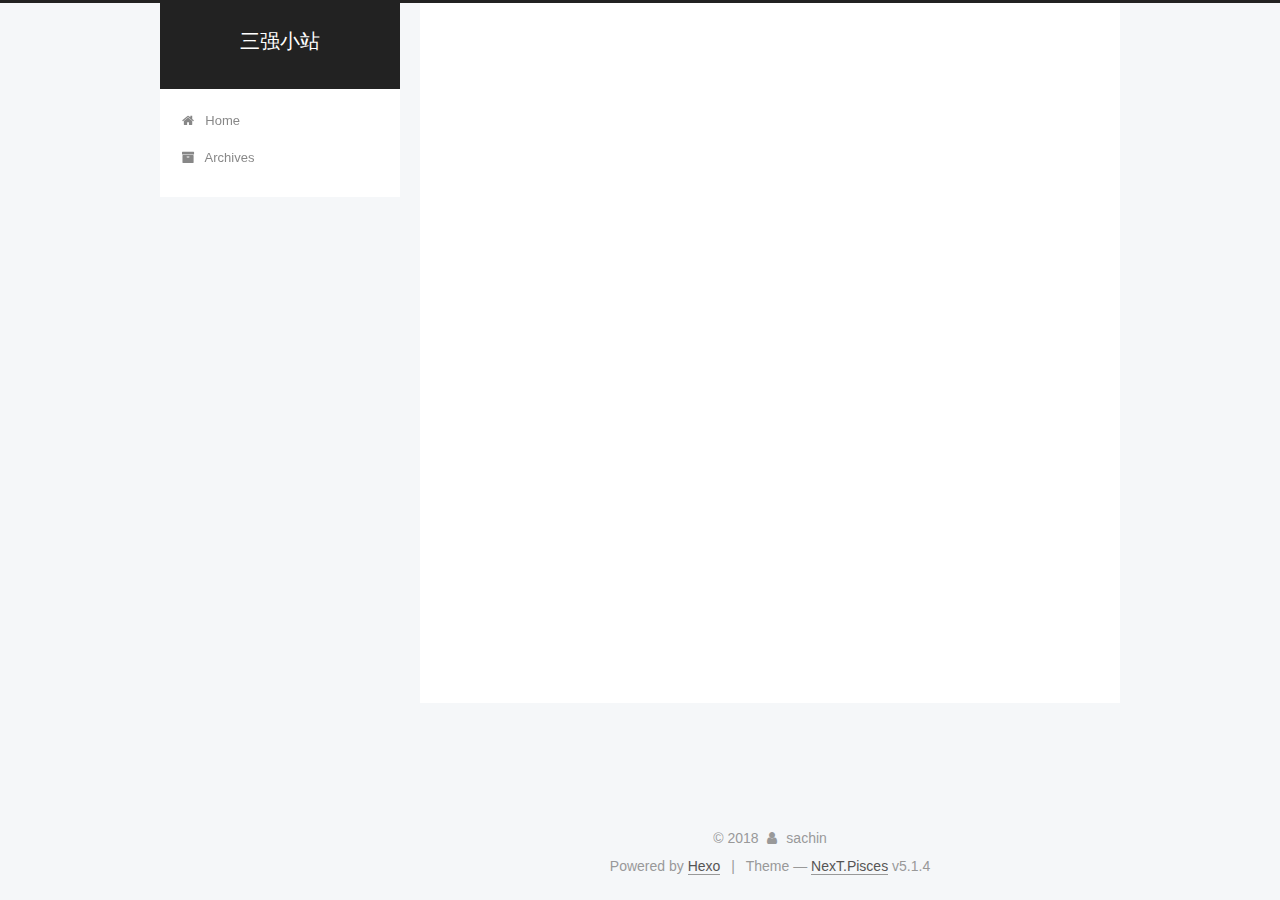
<file: index.html>
<!DOCTYPE html>



  


<html class="theme-next pisces use-motion" lang="">
<head>
  <meta charset="UTF-8"/>
<meta http-equiv="X-UA-Compatible" content="IE=edge" />
<meta name="viewport" content="width=device-width, initial-scale=1, maximum-scale=1"/>
<meta name="theme-color" content="#222">









<meta http-equiv="Cache-Control" content="no-transform" />
<meta http-equiv="Cache-Control" content="no-siteapp" />
















  
  
  <link href="/lib/fancybox/source/jquery.fancybox.css?v=2.1.5" rel="stylesheet" type="text/css" />







<link href="/lib/font-awesome/css/font-awesome.min.css?v=4.6.2" rel="stylesheet" type="text/css" />

<link href="/css/main.css?v=5.1.4" rel="stylesheet" type="text/css" />


  <link rel="apple-touch-icon" sizes="180x180" href="/images/apple-touch-icon-next.png?v=5.1.4">


  <link rel="icon" type="image/png" sizes="32x32" href="/images/favicon-32x32-next.png?v=5.1.4">


  <link rel="icon" type="image/png" sizes="16x16" href="/images/favicon-16x16-next.png?v=5.1.4">


  <link rel="mask-icon" href="/images/logo.svg?v=5.1.4" color="#222">





  <meta name="keywords" content="Hexo, NexT" />










<meta property="og:type" content="website">
<meta property="og:title" content="三强小站">
<meta property="og:url" content="http://yoursite.com/index.html">
<meta property="og:site_name" content="三强小站">
<meta property="og:locale" content="default">
<meta name="twitter:card" content="summary">
<meta name="twitter:title" content="三强小站">



<script type="text/javascript" id="hexo.configurations">
  var NexT = window.NexT || {};
  var CONFIG = {
    root: '/',
    scheme: 'Pisces',
    version: '5.1.4',
    sidebar: {"position":"left","display":"post","offset":12,"b2t":false,"scrollpercent":false,"onmobile":false},
    fancybox: true,
    tabs: true,
    motion: {"enable":true,"async":false,"transition":{"post_block":"fadeIn","post_header":"slideDownIn","post_body":"slideDownIn","coll_header":"slideLeftIn","sidebar":"slideUpIn"}},
    duoshuo: {
      userId: '0',
      author: 'Author'
    },
    algolia: {
      applicationID: '',
      apiKey: '',
      indexName: '',
      hits: {"per_page":10},
      labels: {"input_placeholder":"Search for Posts","hits_empty":"We didn't find any results for the search: ${query}","hits_stats":"${hits} results found in ${time} ms"}
    }
  };
</script>



  <link rel="canonical" href="http://yoursite.com/"/>





  <title>三强小站</title>
  








</head>

<body itemscope itemtype="http://schema.org/WebPage" lang="default">

  
  
    
  

  <div class="container sidebar-position-left 
  page-home">
    <div class="headband"></div>

    <header id="header" class="header" itemscope itemtype="http://schema.org/WPHeader">
      <div class="header-inner"><div class="site-brand-wrapper">
  <div class="site-meta ">
    

    <div class="custom-logo-site-title">
      <a href="/"  class="brand" rel="start">
        <span class="logo-line-before"><i></i></span>
        <span class="site-title">三强小站</span>
        <span class="logo-line-after"><i></i></span>
      </a>
    </div>
      
        <p class="site-subtitle"></p>
      
  </div>

  <div class="site-nav-toggle">
    <button>
      <span class="btn-bar"></span>
      <span class="btn-bar"></span>
      <span class="btn-bar"></span>
    </button>
  </div>
</div>

<nav class="site-nav">
  

  
    <ul id="menu" class="menu">
      
        
        <li class="menu-item menu-item-home">
          <a href="/" rel="section">
            
              <i class="menu-item-icon fa fa-fw fa-home"></i> <br />
            
            Home
          </a>
        </li>
      
        
        <li class="menu-item menu-item-archives">
          <a href="/archives/" rel="section">
            
              <i class="menu-item-icon fa fa-fw fa-archive"></i> <br />
            
            Archives
          </a>
        </li>
      

      
    </ul>
  

  
</nav>



 </div>
    </header>

    <main id="main" class="main">
      <div class="main-inner">
        <div class="content-wrap">
          <div id="content" class="content">
            
  <section id="posts" class="posts-expand">
    
      

  

  
  
  

  <article class="post post-type-normal" itemscope itemtype="http://schema.org/Article">
  
  
  
  <div class="post-block">
    <link itemprop="mainEntityOfPage" href="http://yoursite.com/2018/07/29/杂谈/">

    <span hidden itemprop="author" itemscope itemtype="http://schema.org/Person">
      <meta itemprop="name" content="sachin">
      <meta itemprop="description" content="">
      <meta itemprop="image" content="/images/avatar.gif">
    </span>

    <span hidden itemprop="publisher" itemscope itemtype="http://schema.org/Organization">
      <meta itemprop="name" content="三强小站">
    </span>

    
      <header class="post-header">

        
        
          <h1 class="post-title" itemprop="name headline">
                
                <a class="post-title-link" href="/2018/07/29/杂谈/" itemprop="url">杂谈</a></h1>
        

        <div class="post-meta">
          <span class="post-time">
            
              <span class="post-meta-item-icon">
                <i class="fa fa-calendar-o"></i>
              </span>
              
                <span class="post-meta-item-text">Posted on</span>
              
              <time title="Post created" itemprop="dateCreated datePublished" datetime="2018-07-29T20:23:59+08:00">
                2018-07-29
              </time>
            

            

            
          </span>

          

          
            
          

          
          

          

          

          

        </div>
      </header>
    

    
    
    
    <div class="post-body" itemprop="articleBody">

      
      

      
        
          
            <p>你好</p>

          
        
      
    </div>
    
    
    

    

    

    

    <footer class="post-footer">
      

      

      

      
      
        <div class="post-eof"></div>
      
    </footer>
  </div>
  
  
  
  </article>


    
  </section>

  


          </div>
          


          

        </div>
        
          
  
  <div class="sidebar-toggle">
    <div class="sidebar-toggle-line-wrap">
      <span class="sidebar-toggle-line sidebar-toggle-line-first"></span>
      <span class="sidebar-toggle-line sidebar-toggle-line-middle"></span>
      <span class="sidebar-toggle-line sidebar-toggle-line-last"></span>
    </div>
  </div>

  <aside id="sidebar" class="sidebar">
    
    <div class="sidebar-inner">

      

      

      <section class="site-overview-wrap sidebar-panel sidebar-panel-active">
        <div class="site-overview">
          <div class="site-author motion-element" itemprop="author" itemscope itemtype="http://schema.org/Person">
            
              <p class="site-author-name" itemprop="name">sachin</p>
              <p class="site-description motion-element" itemprop="description"></p>
          </div>

          <nav class="site-state motion-element">

            
              <div class="site-state-item site-state-posts">
              
                <a href="/archives/">
              
                  <span class="site-state-item-count">1</span>
                  <span class="site-state-item-name">posts</span>
                </a>
              </div>
            

            

            

          </nav>

          

          

          
          

          
          

          

        </div>
      </section>

      

      

    </div>
  </aside>


        
      </div>
    </main>

    <footer id="footer" class="footer">
      <div class="footer-inner">
        <div class="copyright">&copy; <span itemprop="copyrightYear">2018</span>
  <span class="with-love">
    <i class="fa fa-user"></i>
  </span>
  <span class="author" itemprop="copyrightHolder">sachin</span>

  
</div>


  <div class="powered-by">Powered by <a class="theme-link" target="_blank" href="https://hexo.io">Hexo</a></div>



  <span class="post-meta-divider">|</span>



  <div class="theme-info">Theme &mdash; <a class="theme-link" target="_blank" href="https://github.com/iissnan/hexo-theme-next">NexT.Pisces</a> v5.1.4</div>




        







        
      </div>
    </footer>

    
      <div class="back-to-top">
        <i class="fa fa-arrow-up"></i>
        
      </div>
    

    

  </div>

  

<script type="text/javascript">
  if (Object.prototype.toString.call(window.Promise) !== '[object Function]') {
    window.Promise = null;
  }
</script>









  












  
  
    <script type="text/javascript" src="/lib/jquery/index.js?v=2.1.3"></script>
  

  
  
    <script type="text/javascript" src="/lib/fastclick/lib/fastclick.min.js?v=1.0.6"></script>
  

  
  
    <script type="text/javascript" src="/lib/jquery_lazyload/jquery.lazyload.js?v=1.9.7"></script>
  

  
  
    <script type="text/javascript" src="/lib/velocity/velocity.min.js?v=1.2.1"></script>
  

  
  
    <script type="text/javascript" src="/lib/velocity/velocity.ui.min.js?v=1.2.1"></script>
  

  
  
    <script type="text/javascript" src="/lib/fancybox/source/jquery.fancybox.pack.js?v=2.1.5"></script>
  


  


  <script type="text/javascript" src="/js/src/utils.js?v=5.1.4"></script>

  <script type="text/javascript" src="/js/src/motion.js?v=5.1.4"></script>



  
  


  <script type="text/javascript" src="/js/src/affix.js?v=5.1.4"></script>

  <script type="text/javascript" src="/js/src/schemes/pisces.js?v=5.1.4"></script>



  

  


  <script type="text/javascript" src="/js/src/bootstrap.js?v=5.1.4"></script>



  


  




	





  





  












  





  

  

  

  
  

  

  

  

</body>
</html>
</file>
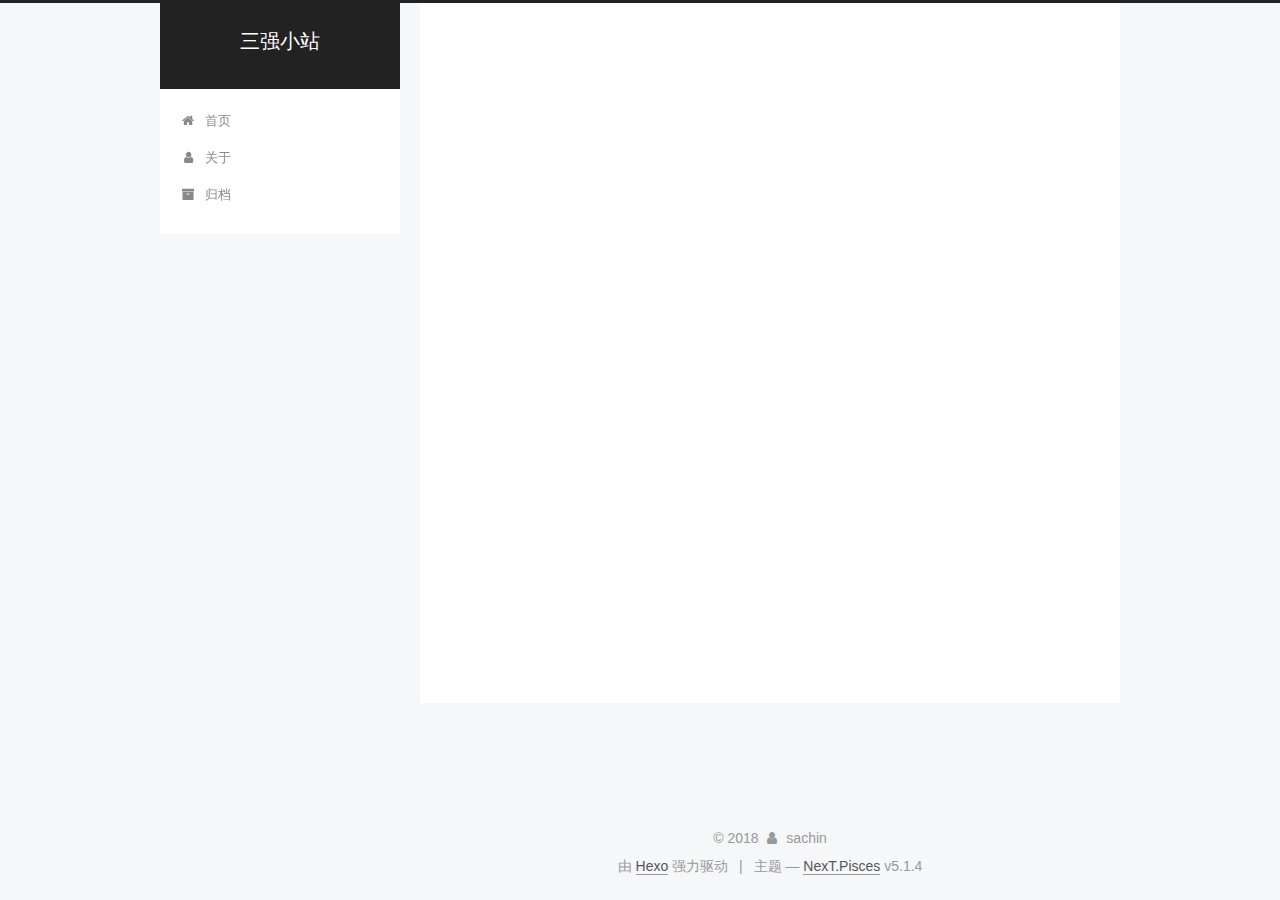
<file: about/index.html>
<!DOCTYPE html>



  


<html class="theme-next pisces use-motion" lang="zh-Hans">
<head>
  <meta charset="UTF-8"/>
<meta http-equiv="X-UA-Compatible" content="IE=edge" />
<meta name="viewport" content="width=device-width, initial-scale=1, maximum-scale=1"/>
<meta name="theme-color" content="#222">









<meta http-equiv="Cache-Control" content="no-transform" />
<meta http-equiv="Cache-Control" content="no-siteapp" />
















  
  
  <link href="/lib/fancybox/source/jquery.fancybox.css?v=2.1.5" rel="stylesheet" type="text/css" />







<link href="/lib/font-awesome/css/font-awesome.min.css?v=4.6.2" rel="stylesheet" type="text/css" />

<link href="/css/main.css?v=5.1.4" rel="stylesheet" type="text/css" />


  <link rel="apple-touch-icon" sizes="180x180" href="/images/apple-touch-icon-next.png?v=5.1.4">


  <link rel="icon" type="image/png" sizes="32x32" href="/images/favicon-32x32-next.png?v=5.1.4">


  <link rel="icon" type="image/png" sizes="16x16" href="/images/favicon-16x16-next.png?v=5.1.4">


  <link rel="mask-icon" href="/images/logo.svg?v=5.1.4" color="#222">





  <meta name="keywords" content=",,,," />










<meta name="description" content="一个浪迹杭州的互联网小兵，没有漂亮的学历，没有让人羡慕的能力，所以只能默默的在互联网的浪潮里慢慢前行。从12年毕业到现在，前三年主要从事UI设计工作，服务于杭州数游软件科技有限公司。由于不是学设计专业出身，本身又没有手绘的功底，所以一直在纠结要不要转行，终于在15年年初决定转行前端。15年年中的一个机会，让我加入了51信用卡，当时主要从事信用卡社区的前端工作,当时对于前端还是很懵懂，技术也是很渣，">
<meta name="keywords" content="自我介绍">
<meta property="og:type" content="website">
<meta property="og:title" content="关于我">
<meta property="og:url" content="http://yoursite.com/about/index.html">
<meta property="og:site_name" content="三强小站">
<meta property="og:description" content="一个浪迹杭州的互联网小兵，没有漂亮的学历，没有让人羡慕的能力，所以只能默默的在互联网的浪潮里慢慢前行。从12年毕业到现在，前三年主要从事UI设计工作，服务于杭州数游软件科技有限公司。由于不是学设计专业出身，本身又没有手绘的功底，所以一直在纠结要不要转行，终于在15年年初决定转行前端。15年年中的一个机会，让我加入了51信用卡，当时主要从事信用卡社区的前端工作,当时对于前端还是很懵懂，技术也是很渣，">
<meta property="og:locale" content="zh-Hans">
<meta property="og:updated_time" content="2018-07-29T15:22:56.125Z">
<meta name="twitter:card" content="summary">
<meta name="twitter:title" content="关于我">
<meta name="twitter:description" content="一个浪迹杭州的互联网小兵，没有漂亮的学历，没有让人羡慕的能力，所以只能默默的在互联网的浪潮里慢慢前行。从12年毕业到现在，前三年主要从事UI设计工作，服务于杭州数游软件科技有限公司。由于不是学设计专业出身，本身又没有手绘的功底，所以一直在纠结要不要转行，终于在15年年初决定转行前端。15年年中的一个机会，让我加入了51信用卡，当时主要从事信用卡社区的前端工作,当时对于前端还是很懵懂，技术也是很渣，">



<script type="text/javascript" id="hexo.configurations">
  var NexT = window.NexT || {};
  var CONFIG = {
    root: '/',
    scheme: 'Pisces',
    version: '5.1.4',
    sidebar: {"position":"left","display":"post","offset":12,"b2t":false,"scrollpercent":false,"onmobile":false},
    fancybox: true,
    tabs: true,
    motion: {"enable":true,"async":false,"transition":{"post_block":"fadeIn","post_header":"slideDownIn","post_body":"slideDownIn","coll_header":"slideLeftIn","sidebar":"slideUpIn"}},
    duoshuo: {
      userId: '0',
      author: '博主'
    },
    algolia: {
      applicationID: '',
      apiKey: '',
      indexName: '',
      hits: {"per_page":10},
      labels: {"input_placeholder":"Search for Posts","hits_empty":"We didn't find any results for the search: ${query}","hits_stats":"${hits} results found in ${time} ms"}
    }
  };
</script>



  <link rel="canonical" href="http://yoursite.com/about/"/>





  <title>关于我 | 三强小站</title>
  








</head>

<body itemscope itemtype="http://schema.org/WebPage" lang="zh-Hans">

  
  
    
  

  <div class="container sidebar-position-left page-post-detail">
    <div class="headband"></div>

    <header id="header" class="header" itemscope itemtype="http://schema.org/WPHeader">
      <div class="header-inner"><div class="site-brand-wrapper">
  <div class="site-meta ">
    

    <div class="custom-logo-site-title">
      <a href="/"  class="brand" rel="start">
        <span class="logo-line-before"><i></i></span>
        <span class="site-title">三强小站</span>
        <span class="logo-line-after"><i></i></span>
      </a>
    </div>
      
        <p class="site-subtitle"></p>
      
  </div>

  <div class="site-nav-toggle">
    <button>
      <span class="btn-bar"></span>
      <span class="btn-bar"></span>
      <span class="btn-bar"></span>
    </button>
  </div>
</div>

<nav class="site-nav">
  

  
    <ul id="menu" class="menu">
      
        
        <li class="menu-item menu-item-首页">
          <a href="/" rel="section">
            
              <i class="menu-item-icon fa fa-fw fa-home"></i> <br />
            
            首页
          </a>
        </li>
      
        
        <li class="menu-item menu-item-关于">
          <a href="/about/" rel="section">
            
              <i class="menu-item-icon fa fa-fw fa-user"></i> <br />
            
            关于
          </a>
        </li>
      
        
        <li class="menu-item menu-item-归档">
          <a href="/archives/" rel="section">
            
              <i class="menu-item-icon fa fa-fw fa-archive"></i> <br />
            
            归档
          </a>
        </li>
      

      
    </ul>
  

  
</nav>



 </div>
    </header>

    <main id="main" class="main">
      <div class="main-inner">
        <div class="content-wrap">
          <div id="content" class="content">
            

  <div id="posts" class="posts-expand">
    
    
    
    <div class="post-block page">
      <header class="post-header">

	<h1 class="post-title" itemprop="name headline">关于我</h1>



</header>

      
      
      
      <div class="post-body">
        
        
          <p>一个浪迹杭州的互联网小兵，没有漂亮的学历，没有让人羡慕的能力，所以只能默默的在互联网的浪潮里慢慢前行。<br>从12年毕业到现在，前三年主要从事UI设计工作，服务于杭州数游软件科技有限公司。由于不是学设计专业出身，本身又没有手绘的功底，所以一直在纠结要不要转行，终于在15年年初决定转行前端。<br>15年年中的一个机会，让我加入了51信用卡，当时主要从事<a href="https://credit.u51.com" target="_blank" rel="noopener">信用卡社区</a>的前端工作,当时对于前端还是很懵懂，技术也是很渣，由于社区是一个独立的部门，前端包括我在内只有两个人，内部也没什么交流，对于刚刚兴起的mvvm开发模式完全是懵逼状态，不会node，不会npm，什么都很白痴，自己在工作之余慢慢的摸索前端的工程化，从css到CSS Compressor再到sass，从grunt到gulp再到webpack,一切都是摸着石头过河。<br>终于社区解散，我们回归到大前端部门，前端的新世界也就此对我打开。还记得第一次用vue做项目时那种激动的就像个孩子似的快感，心里不断的告诉自己，这才是前端该有的开发状态。<br>邮箱：<a href="mailto:fusanqiang@163.com" target="_blank" rel="noopener">fusanqiang@163.com</a></p>

        
      </div>
      
      
      
    </div>
    
    
    
  </div>


          </div>
          


          

  



        </div>
        
          
  
  <div class="sidebar-toggle">
    <div class="sidebar-toggle-line-wrap">
      <span class="sidebar-toggle-line sidebar-toggle-line-first"></span>
      <span class="sidebar-toggle-line sidebar-toggle-line-middle"></span>
      <span class="sidebar-toggle-line sidebar-toggle-line-last"></span>
    </div>
  </div>

  <aside id="sidebar" class="sidebar">
    
    <div class="sidebar-inner">

      

      

      <section class="site-overview-wrap sidebar-panel sidebar-panel-active">
        <div class="site-overview">
          <div class="site-author motion-element" itemprop="author" itemscope itemtype="http://schema.org/Person">
            
              <img class="site-author-image" itemprop="image"
                src="/images/author.jpg"
                alt="sachin" />
            
              <p class="site-author-name" itemprop="name">sachin</p>
              <p class="site-description motion-element" itemprop="description">一个关于前端开发者的日常。</p>
          </div>

          <nav class="site-state motion-element">

            
              <div class="site-state-item site-state-posts">
              
                <a href="/archives">
              
                  <span class="site-state-item-count">1</span>
                  <span class="site-state-item-name">日志</span>
                </a>
              </div>
            

            

            

          </nav>

          

          

          
          

          
          

          

        </div>
      </section>

      

      

    </div>
  </aside>


        
      </div>
    </main>

    <footer id="footer" class="footer">
      <div class="footer-inner">
        <div class="copyright">&copy; <span itemprop="copyrightYear">2018</span>
  <span class="with-love">
    <i class="fa fa-user"></i>
  </span>
  <span class="author" itemprop="copyrightHolder">sachin</span>

  
</div>


  <div class="powered-by">由 <a class="theme-link" target="_blank" href="https://hexo.io">Hexo</a> 强力驱动</div>



  <span class="post-meta-divider">|</span>



  <div class="theme-info">主题 &mdash; <a class="theme-link" target="_blank" href="https://github.com/iissnan/hexo-theme-next">NexT.Pisces</a> v5.1.4</div>




        







        
      </div>
    </footer>

    
      <div class="back-to-top">
        <i class="fa fa-arrow-up"></i>
        
      </div>
    

    

  </div>

  

<script type="text/javascript">
  if (Object.prototype.toString.call(window.Promise) !== '[object Function]') {
    window.Promise = null;
  }
</script>









  












  
  
    <script type="text/javascript" src="/lib/jquery/index.js?v=2.1.3"></script>
  

  
  
    <script type="text/javascript" src="/lib/fastclick/lib/fastclick.min.js?v=1.0.6"></script>
  

  
  
    <script type="text/javascript" src="/lib/jquery_lazyload/jquery.lazyload.js?v=1.9.7"></script>
  

  
  
    <script type="text/javascript" src="/lib/velocity/velocity.min.js?v=1.2.1"></script>
  

  
  
    <script type="text/javascript" src="/lib/velocity/velocity.ui.min.js?v=1.2.1"></script>
  

  
  
    <script type="text/javascript" src="/lib/fancybox/source/jquery.fancybox.pack.js?v=2.1.5"></script>
  


  


  <script type="text/javascript" src="/js/src/utils.js?v=5.1.4"></script>

  <script type="text/javascript" src="/js/src/motion.js?v=5.1.4"></script>



  
  


  <script type="text/javascript" src="/js/src/affix.js?v=5.1.4"></script>

  <script type="text/javascript" src="/js/src/schemes/pisces.js?v=5.1.4"></script>



  
  <script type="text/javascript" src="/js/src/scrollspy.js?v=5.1.4"></script>
<script type="text/javascript" src="/js/src/post-details.js?v=5.1.4"></script>



  


  <script type="text/javascript" src="/js/src/bootstrap.js?v=5.1.4"></script>



  


  




	





  





  












  





  

  

  

  
  

  

  

  

</body>
</html>
</file>
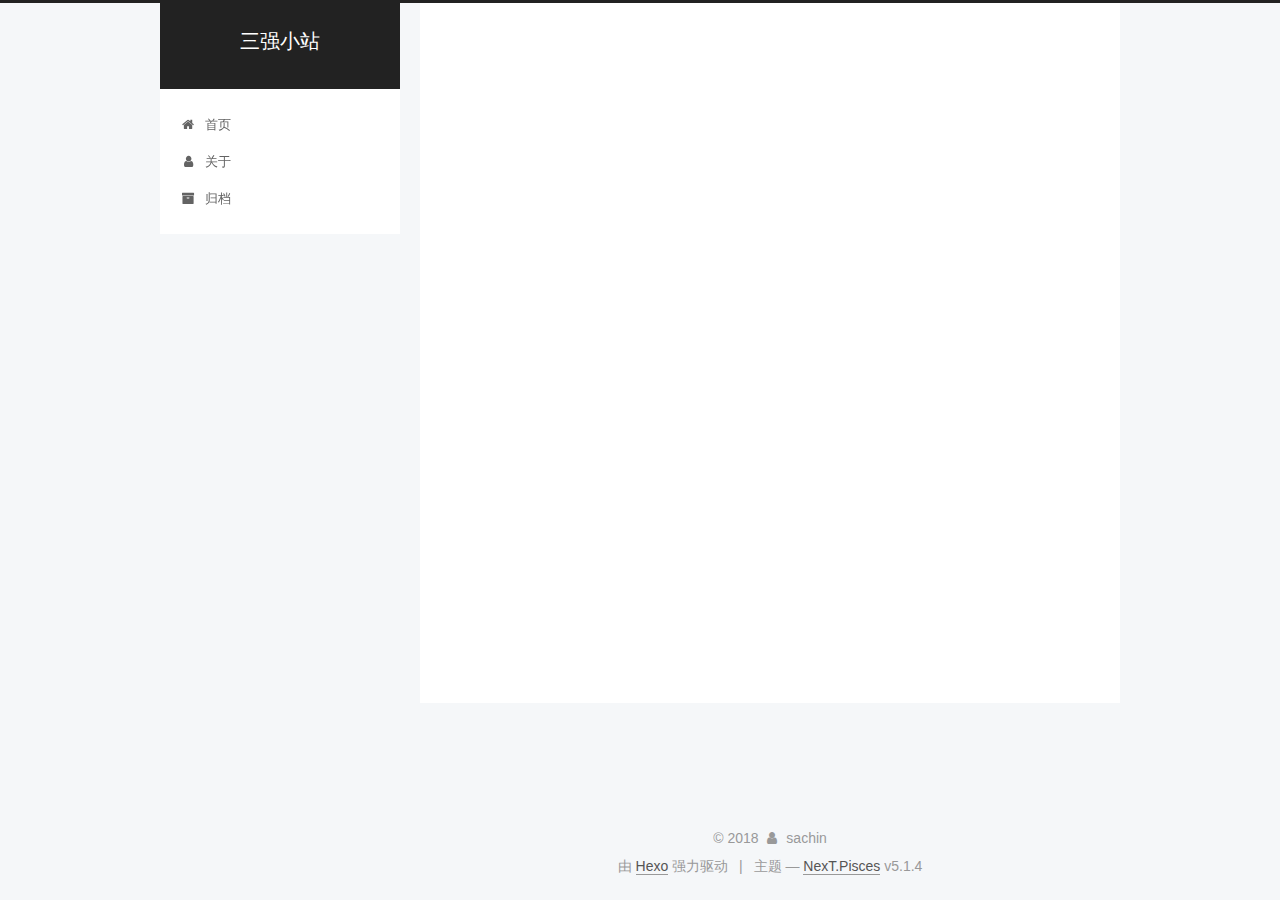
<file: archives/index.html>
<!DOCTYPE html>



  


<html class="theme-next pisces use-motion" lang="zh-Hans">
<head>
  <meta charset="UTF-8"/>
<meta http-equiv="X-UA-Compatible" content="IE=edge" />
<meta name="viewport" content="width=device-width, initial-scale=1, maximum-scale=1"/>
<meta name="theme-color" content="#222">









<meta http-equiv="Cache-Control" content="no-transform" />
<meta http-equiv="Cache-Control" content="no-siteapp" />
















  
  
  <link href="/lib/fancybox/source/jquery.fancybox.css?v=2.1.5" rel="stylesheet" type="text/css" />







<link href="/lib/font-awesome/css/font-awesome.min.css?v=4.6.2" rel="stylesheet" type="text/css" />

<link href="/css/main.css?v=5.1.4" rel="stylesheet" type="text/css" />


  <link rel="apple-touch-icon" sizes="180x180" href="/images/apple-touch-icon-next.png?v=5.1.4">


  <link rel="icon" type="image/png" sizes="32x32" href="/images/favicon-32x32-next.png?v=5.1.4">


  <link rel="icon" type="image/png" sizes="16x16" href="/images/favicon-16x16-next.png?v=5.1.4">


  <link rel="mask-icon" href="/images/logo.svg?v=5.1.4" color="#222">





  <meta name="keywords" content="Hexo, NexT" />










<meta name="description" content="一个关于前端开发者的日常。">
<meta name="keywords" content="前端 博客 生活">
<meta property="og:type" content="website">
<meta property="og:title" content="三强小站">
<meta property="og:url" content="http://yoursite.com/archives/index.html">
<meta property="og:site_name" content="三强小站">
<meta property="og:description" content="一个关于前端开发者的日常。">
<meta property="og:locale" content="zh-Hans">
<meta name="twitter:card" content="summary">
<meta name="twitter:title" content="三强小站">
<meta name="twitter:description" content="一个关于前端开发者的日常。">



<script type="text/javascript" id="hexo.configurations">
  var NexT = window.NexT || {};
  var CONFIG = {
    root: '/',
    scheme: 'Pisces',
    version: '5.1.4',
    sidebar: {"position":"left","display":"post","offset":12,"b2t":false,"scrollpercent":false,"onmobile":false},
    fancybox: true,
    tabs: true,
    motion: {"enable":true,"async":false,"transition":{"post_block":"fadeIn","post_header":"slideDownIn","post_body":"slideDownIn","coll_header":"slideLeftIn","sidebar":"slideUpIn"}},
    duoshuo: {
      userId: '0',
      author: '博主'
    },
    algolia: {
      applicationID: '',
      apiKey: '',
      indexName: '',
      hits: {"per_page":10},
      labels: {"input_placeholder":"Search for Posts","hits_empty":"We didn't find any results for the search: ${query}","hits_stats":"${hits} results found in ${time} ms"}
    }
  };
</script>



  <link rel="canonical" href="http://yoursite.com/archives/"/>





  <title>归档 | 三强小站</title>
  








</head>

<body itemscope itemtype="http://schema.org/WebPage" lang="zh-Hans">

  
  
    
  

  <div class="container sidebar-position-left page-archive">
    <div class="headband"></div>

    <header id="header" class="header" itemscope itemtype="http://schema.org/WPHeader">
      <div class="header-inner"><div class="site-brand-wrapper">
  <div class="site-meta ">
    

    <div class="custom-logo-site-title">
      <a href="/"  class="brand" rel="start">
        <span class="logo-line-before"><i></i></span>
        <span class="site-title">三强小站</span>
        <span class="logo-line-after"><i></i></span>
      </a>
    </div>
      
        <p class="site-subtitle"></p>
      
  </div>

  <div class="site-nav-toggle">
    <button>
      <span class="btn-bar"></span>
      <span class="btn-bar"></span>
      <span class="btn-bar"></span>
    </button>
  </div>
</div>

<nav class="site-nav">
  

  
    <ul id="menu" class="menu">
      
        
        <li class="menu-item menu-item-首页">
          <a href="/" rel="section">
            
              <i class="menu-item-icon fa fa-fw fa-home"></i> <br />
            
            首页
          </a>
        </li>
      
        
        <li class="menu-item menu-item-关于">
          <a href="/about/" rel="section">
            
              <i class="menu-item-icon fa fa-fw fa-user"></i> <br />
            
            关于
          </a>
        </li>
      
        
        <li class="menu-item menu-item-归档">
          <a href="/archives/" rel="section">
            
              <i class="menu-item-icon fa fa-fw fa-archive"></i> <br />
            
            归档
          </a>
        </li>
      

      
    </ul>
  

  
</nav>



 </div>
    </header>

    <main id="main" class="main">
      <div class="main-inner">
        <div class="content-wrap">
          <div id="content" class="content">
            

  
  
  
  <div class="post-block archive">
    <div id="posts" class="posts-collapse">
      <span class="archive-move-on"></span>

      <span class="archive-page-counter">
        
        
        
          
        
        嗯..! 目前共计 1 篇日志。 继续努力。
      </span>

      

        
        
        

        
          
          <div class="collection-title">
            <h1 class="archive-year" id="archive-year-2018">2018</h1>
          </div>
        
        

        

  <article class="post post-type-normal" itemscope itemtype="http://schema.org/Article">
    <header class="post-header">

      <h2 class="post-title">
        
            <a class="post-title-link" href="/2018/07/29/杂谈/" itemprop="url">
              
                <span itemprop="name">杂谈</span>
              
            </a>
        
      </h2>

      <div class="post-meta">
        <time class="post-time" itemprop="dateCreated"
              datetime="2018-07-29T20:23:59+08:00"
              content="2018-07-29" >
          07-29
        </time>
      </div>

    </header>
  </article>



      

    </div>
  </div>
  
  
  

  



          </div>
          


          

        </div>
        
          
  
  <div class="sidebar-toggle">
    <div class="sidebar-toggle-line-wrap">
      <span class="sidebar-toggle-line sidebar-toggle-line-first"></span>
      <span class="sidebar-toggle-line sidebar-toggle-line-middle"></span>
      <span class="sidebar-toggle-line sidebar-toggle-line-last"></span>
    </div>
  </div>

  <aside id="sidebar" class="sidebar">
    
    <div class="sidebar-inner">

      

      

      <section class="site-overview-wrap sidebar-panel sidebar-panel-active">
        <div class="site-overview">
          <div class="site-author motion-element" itemprop="author" itemscope itemtype="http://schema.org/Person">
            
              <img class="site-author-image" itemprop="image"
                src="/images/author.jpg"
                alt="sachin" />
            
              <p class="site-author-name" itemprop="name">sachin</p>
              <p class="site-description motion-element" itemprop="description">一个关于前端开发者的日常。</p>
          </div>

          <nav class="site-state motion-element">

            
              <div class="site-state-item site-state-posts">
              
                <a href="/archives">
              
                  <span class="site-state-item-count">1</span>
                  <span class="site-state-item-name">日志</span>
                </a>
              </div>
            

            

            

          </nav>

          

          

          
          

          
          

          

        </div>
      </section>

      

      

    </div>
  </aside>


        
      </div>
    </main>

    <footer id="footer" class="footer">
      <div class="footer-inner">
        <div class="copyright">&copy; <span itemprop="copyrightYear">2018</span>
  <span class="with-love">
    <i class="fa fa-user"></i>
  </span>
  <span class="author" itemprop="copyrightHolder">sachin</span>

  
</div>


  <div class="powered-by">由 <a class="theme-link" target="_blank" href="https://hexo.io">Hexo</a> 强力驱动</div>



  <span class="post-meta-divider">|</span>



  <div class="theme-info">主题 &mdash; <a class="theme-link" target="_blank" href="https://github.com/iissnan/hexo-theme-next">NexT.Pisces</a> v5.1.4</div>




        







        
      </div>
    </footer>

    
      <div class="back-to-top">
        <i class="fa fa-arrow-up"></i>
        
      </div>
    

    

  </div>

  

<script type="text/javascript">
  if (Object.prototype.toString.call(window.Promise) !== '[object Function]') {
    window.Promise = null;
  }
</script>









  












  
  
    <script type="text/javascript" src="/lib/jquery/index.js?v=2.1.3"></script>
  

  
  
    <script type="text/javascript" src="/lib/fastclick/lib/fastclick.min.js?v=1.0.6"></script>
  

  
  
    <script type="text/javascript" src="/lib/jquery_lazyload/jquery.lazyload.js?v=1.9.7"></script>
  

  
  
    <script type="text/javascript" src="/lib/velocity/velocity.min.js?v=1.2.1"></script>
  

  
  
    <script type="text/javascript" src="/lib/velocity/velocity.ui.min.js?v=1.2.1"></script>
  

  
  
    <script type="text/javascript" src="/lib/fancybox/source/jquery.fancybox.pack.js?v=2.1.5"></script>
  


  


  <script type="text/javascript" src="/js/src/utils.js?v=5.1.4"></script>

  <script type="text/javascript" src="/js/src/motion.js?v=5.1.4"></script>



  
  


  <script type="text/javascript" src="/js/src/affix.js?v=5.1.4"></script>

  <script type="text/javascript" src="/js/src/schemes/pisces.js?v=5.1.4"></script>



  

  


  <script type="text/javascript" src="/js/src/bootstrap.js?v=5.1.4"></script>



  


  




	





  





  












  





  

  

  

  
  

  

  

  

</body>
</html>
</file>
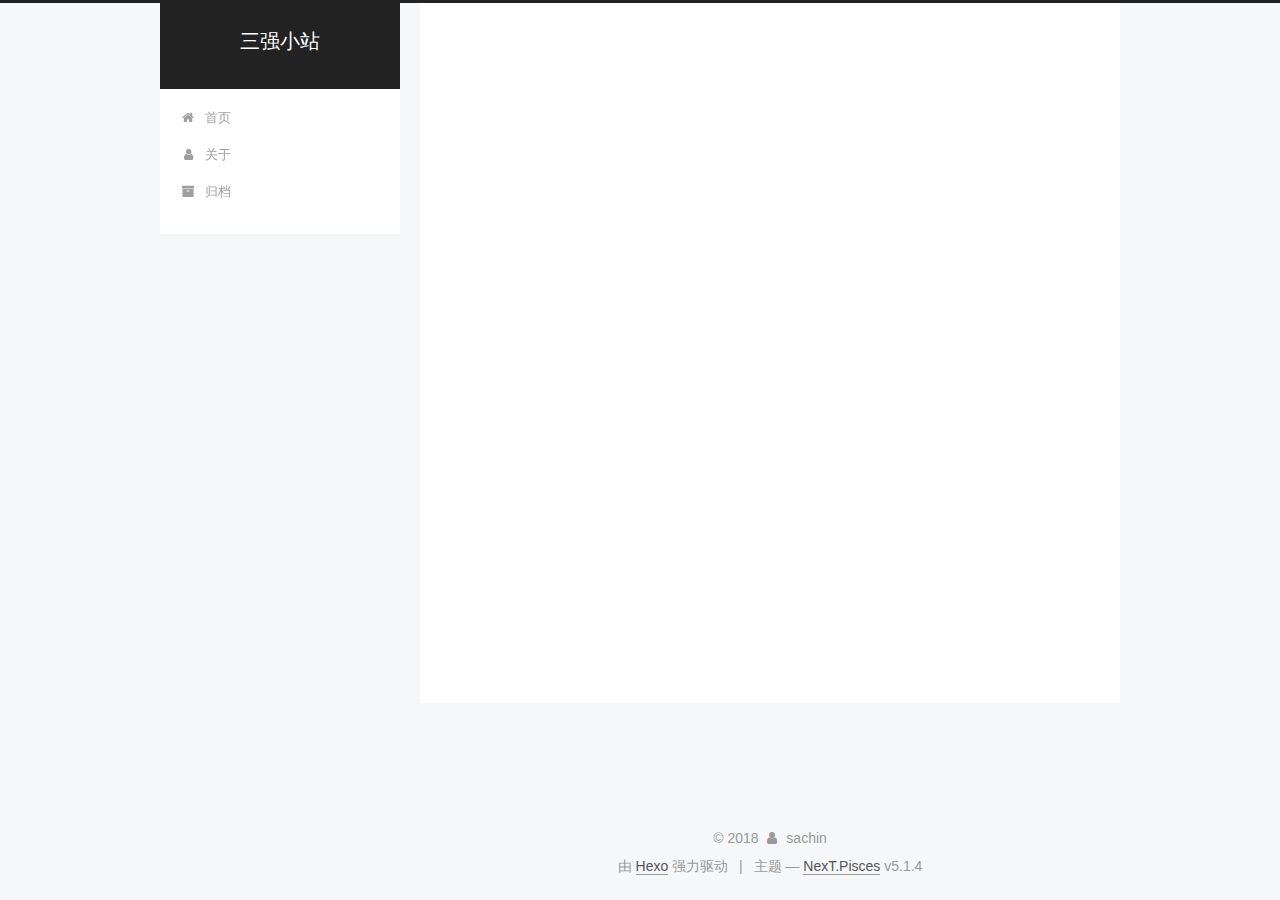
<file: archives/2018/index.html>
<!DOCTYPE html>



  


<html class="theme-next pisces use-motion" lang="zh-Hans">
<head>
  <meta charset="UTF-8"/>
<meta http-equiv="X-UA-Compatible" content="IE=edge" />
<meta name="viewport" content="width=device-width, initial-scale=1, maximum-scale=1"/>
<meta name="theme-color" content="#222">









<meta http-equiv="Cache-Control" content="no-transform" />
<meta http-equiv="Cache-Control" content="no-siteapp" />
















  
  
  <link href="/lib/fancybox/source/jquery.fancybox.css?v=2.1.5" rel="stylesheet" type="text/css" />







<link href="/lib/font-awesome/css/font-awesome.min.css?v=4.6.2" rel="stylesheet" type="text/css" />

<link href="/css/main.css?v=5.1.4" rel="stylesheet" type="text/css" />


  <link rel="apple-touch-icon" sizes="180x180" href="/images/apple-touch-icon-next.png?v=5.1.4">


  <link rel="icon" type="image/png" sizes="32x32" href="/images/favicon-32x32-next.png?v=5.1.4">


  <link rel="icon" type="image/png" sizes="16x16" href="/images/favicon-16x16-next.png?v=5.1.4">


  <link rel="mask-icon" href="/images/logo.svg?v=5.1.4" color="#222">





  <meta name="keywords" content="Hexo, NexT" />










<meta name="description" content="一个关于前端开发者的日常。">
<meta name="keywords" content="前端 博客 生活">
<meta property="og:type" content="website">
<meta property="og:title" content="三强小站">
<meta property="og:url" content="http://yoursite.com/archives/2018/index.html">
<meta property="og:site_name" content="三强小站">
<meta property="og:description" content="一个关于前端开发者的日常。">
<meta property="og:locale" content="zh-Hans">
<meta name="twitter:card" content="summary">
<meta name="twitter:title" content="三强小站">
<meta name="twitter:description" content="一个关于前端开发者的日常。">



<script type="text/javascript" id="hexo.configurations">
  var NexT = window.NexT || {};
  var CONFIG = {
    root: '/',
    scheme: 'Pisces',
    version: '5.1.4',
    sidebar: {"position":"left","display":"post","offset":12,"b2t":false,"scrollpercent":false,"onmobile":false},
    fancybox: true,
    tabs: true,
    motion: {"enable":true,"async":false,"transition":{"post_block":"fadeIn","post_header":"slideDownIn","post_body":"slideDownIn","coll_header":"slideLeftIn","sidebar":"slideUpIn"}},
    duoshuo: {
      userId: '0',
      author: '博主'
    },
    algolia: {
      applicationID: '',
      apiKey: '',
      indexName: '',
      hits: {"per_page":10},
      labels: {"input_placeholder":"Search for Posts","hits_empty":"We didn't find any results for the search: ${query}","hits_stats":"${hits} results found in ${time} ms"}
    }
  };
</script>



  <link rel="canonical" href="http://yoursite.com/archives/2018/"/>





  <title>归档 | 三强小站</title>
  








</head>

<body itemscope itemtype="http://schema.org/WebPage" lang="zh-Hans">

  
  
    
  

  <div class="container sidebar-position-left page-archive">
    <div class="headband"></div>

    <header id="header" class="header" itemscope itemtype="http://schema.org/WPHeader">
      <div class="header-inner"><div class="site-brand-wrapper">
  <div class="site-meta ">
    

    <div class="custom-logo-site-title">
      <a href="/"  class="brand" rel="start">
        <span class="logo-line-before"><i></i></span>
        <span class="site-title">三强小站</span>
        <span class="logo-line-after"><i></i></span>
      </a>
    </div>
      
        <p class="site-subtitle"></p>
      
  </div>

  <div class="site-nav-toggle">
    <button>
      <span class="btn-bar"></span>
      <span class="btn-bar"></span>
      <span class="btn-bar"></span>
    </button>
  </div>
</div>

<nav class="site-nav">
  

  
    <ul id="menu" class="menu">
      
        
        <li class="menu-item menu-item-首页">
          <a href="/" rel="section">
            
              <i class="menu-item-icon fa fa-fw fa-home"></i> <br />
            
            首页
          </a>
        </li>
      
        
        <li class="menu-item menu-item-关于">
          <a href="/about/" rel="section">
            
              <i class="menu-item-icon fa fa-fw fa-user"></i> <br />
            
            关于
          </a>
        </li>
      
        
        <li class="menu-item menu-item-归档">
          <a href="/archives/" rel="section">
            
              <i class="menu-item-icon fa fa-fw fa-archive"></i> <br />
            
            归档
          </a>
        </li>
      

      
    </ul>
  

  
</nav>



 </div>
    </header>

    <main id="main" class="main">
      <div class="main-inner">
        <div class="content-wrap">
          <div id="content" class="content">
            

  
  
  
  <div class="post-block archive">
    <div id="posts" class="posts-collapse">
      <span class="archive-move-on"></span>

      <span class="archive-page-counter">
        
        
        
          
        
        嗯..! 目前共计 1 篇日志。 继续努力。
      </span>

      

        
        
        

        
          
          <div class="collection-title">
            <h1 class="archive-year" id="archive-year-2018">2018</h1>
          </div>
        
        

        

  <article class="post post-type-normal" itemscope itemtype="http://schema.org/Article">
    <header class="post-header">

      <h2 class="post-title">
        
            <a class="post-title-link" href="/2018/07/29/杂谈/" itemprop="url">
              
                <span itemprop="name">杂谈</span>
              
            </a>
        
      </h2>

      <div class="post-meta">
        <time class="post-time" itemprop="dateCreated"
              datetime="2018-07-29T20:23:59+08:00"
              content="2018-07-29" >
          07-29
        </time>
      </div>

    </header>
  </article>



      

    </div>
  </div>
  
  
  

  



          </div>
          


          

        </div>
        
          
  
  <div class="sidebar-toggle">
    <div class="sidebar-toggle-line-wrap">
      <span class="sidebar-toggle-line sidebar-toggle-line-first"></span>
      <span class="sidebar-toggle-line sidebar-toggle-line-middle"></span>
      <span class="sidebar-toggle-line sidebar-toggle-line-last"></span>
    </div>
  </div>

  <aside id="sidebar" class="sidebar">
    
    <div class="sidebar-inner">

      

      

      <section class="site-overview-wrap sidebar-panel sidebar-panel-active">
        <div class="site-overview">
          <div class="site-author motion-element" itemprop="author" itemscope itemtype="http://schema.org/Person">
            
              <img class="site-author-image" itemprop="image"
                src="/images/author.jpg"
                alt="sachin" />
            
              <p class="site-author-name" itemprop="name">sachin</p>
              <p class="site-description motion-element" itemprop="description">一个关于前端开发者的日常。</p>
          </div>

          <nav class="site-state motion-element">

            
              <div class="site-state-item site-state-posts">
              
                <a href="/archives">
              
                  <span class="site-state-item-count">1</span>
                  <span class="site-state-item-name">日志</span>
                </a>
              </div>
            

            

            

          </nav>

          

          

          
          

          
          

          

        </div>
      </section>

      

      

    </div>
  </aside>


        
      </div>
    </main>

    <footer id="footer" class="footer">
      <div class="footer-inner">
        <div class="copyright">&copy; <span itemprop="copyrightYear">2018</span>
  <span class="with-love">
    <i class="fa fa-user"></i>
  </span>
  <span class="author" itemprop="copyrightHolder">sachin</span>

  
</div>


  <div class="powered-by">由 <a class="theme-link" target="_blank" href="https://hexo.io">Hexo</a> 强力驱动</div>



  <span class="post-meta-divider">|</span>



  <div class="theme-info">主题 &mdash; <a class="theme-link" target="_blank" href="https://github.com/iissnan/hexo-theme-next">NexT.Pisces</a> v5.1.4</div>




        







        
      </div>
    </footer>

    
      <div class="back-to-top">
        <i class="fa fa-arrow-up"></i>
        
      </div>
    

    

  </div>

  

<script type="text/javascript">
  if (Object.prototype.toString.call(window.Promise) !== '[object Function]') {
    window.Promise = null;
  }
</script>









  












  
  
    <script type="text/javascript" src="/lib/jquery/index.js?v=2.1.3"></script>
  

  
  
    <script type="text/javascript" src="/lib/fastclick/lib/fastclick.min.js?v=1.0.6"></script>
  

  
  
    <script type="text/javascript" src="/lib/jquery_lazyload/jquery.lazyload.js?v=1.9.7"></script>
  

  
  
    <script type="text/javascript" src="/lib/velocity/velocity.min.js?v=1.2.1"></script>
  

  
  
    <script type="text/javascript" src="/lib/velocity/velocity.ui.min.js?v=1.2.1"></script>
  

  
  
    <script type="text/javascript" src="/lib/fancybox/source/jquery.fancybox.pack.js?v=2.1.5"></script>
  


  


  <script type="text/javascript" src="/js/src/utils.js?v=5.1.4"></script>

  <script type="text/javascript" src="/js/src/motion.js?v=5.1.4"></script>



  
  


  <script type="text/javascript" src="/js/src/affix.js?v=5.1.4"></script>

  <script type="text/javascript" src="/js/src/schemes/pisces.js?v=5.1.4"></script>



  

  


  <script type="text/javascript" src="/js/src/bootstrap.js?v=5.1.4"></script>



  


  




	





  





  












  





  

  

  

  
  

  

  

  

</body>
</html>
</file>
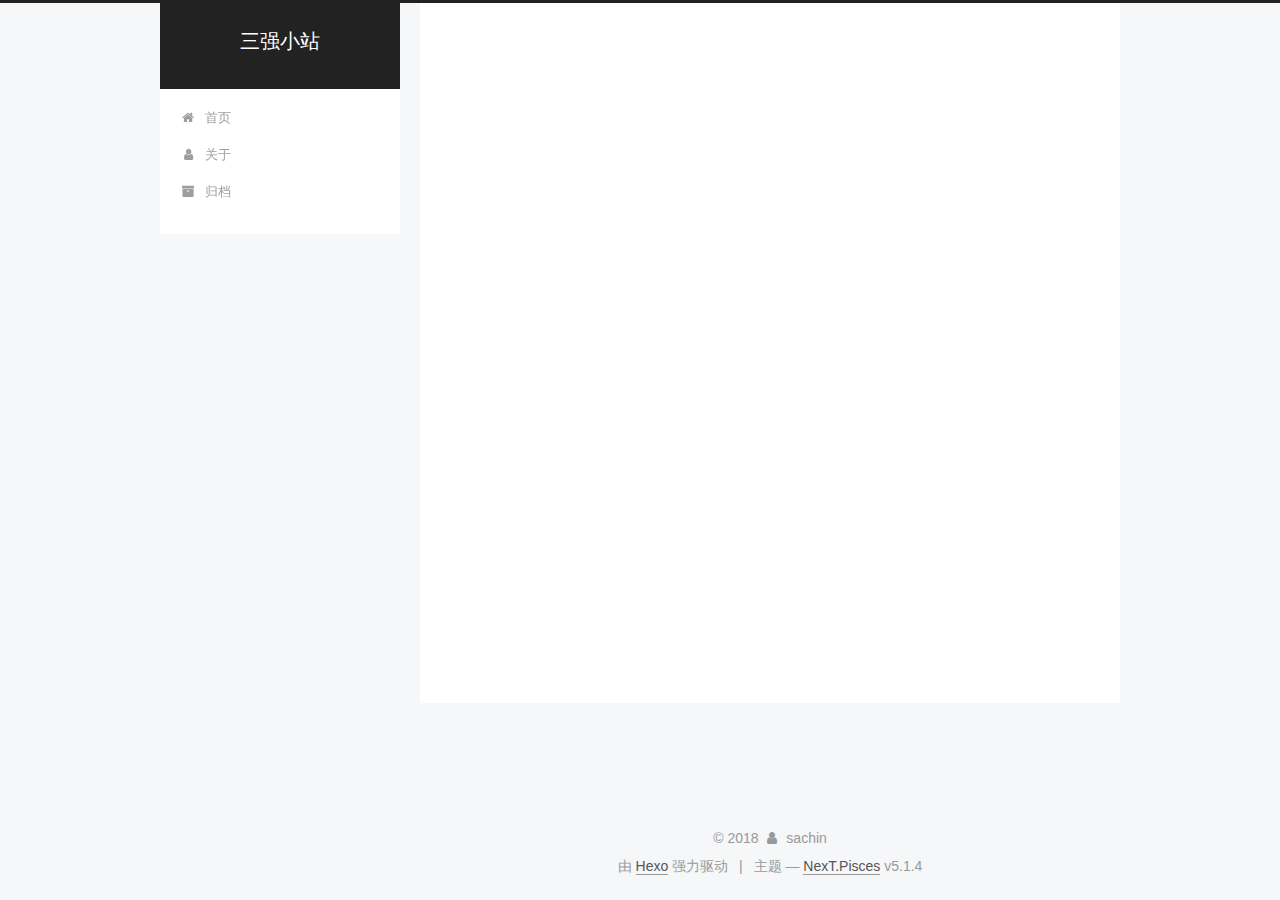
<file: archives/2018/07/index.html>
<!DOCTYPE html>



  


<html class="theme-next pisces use-motion" lang="zh-Hans">
<head>
  <meta charset="UTF-8"/>
<meta http-equiv="X-UA-Compatible" content="IE=edge" />
<meta name="viewport" content="width=device-width, initial-scale=1, maximum-scale=1"/>
<meta name="theme-color" content="#222">









<meta http-equiv="Cache-Control" content="no-transform" />
<meta http-equiv="Cache-Control" content="no-siteapp" />
















  
  
  <link href="/lib/fancybox/source/jquery.fancybox.css?v=2.1.5" rel="stylesheet" type="text/css" />







<link href="/lib/font-awesome/css/font-awesome.min.css?v=4.6.2" rel="stylesheet" type="text/css" />

<link href="/css/main.css?v=5.1.4" rel="stylesheet" type="text/css" />


  <link rel="apple-touch-icon" sizes="180x180" href="/images/apple-touch-icon-next.png?v=5.1.4">


  <link rel="icon" type="image/png" sizes="32x32" href="/images/favicon-32x32-next.png?v=5.1.4">


  <link rel="icon" type="image/png" sizes="16x16" href="/images/favicon-16x16-next.png?v=5.1.4">


  <link rel="mask-icon" href="/images/logo.svg?v=5.1.4" color="#222">





  <meta name="keywords" content="Hexo, NexT" />










<meta name="description" content="一个关于前端开发者的日常。">
<meta name="keywords" content="前端 博客 生活">
<meta property="og:type" content="website">
<meta property="og:title" content="三强小站">
<meta property="og:url" content="http://yoursite.com/archives/2018/07/index.html">
<meta property="og:site_name" content="三强小站">
<meta property="og:description" content="一个关于前端开发者的日常。">
<meta property="og:locale" content="zh-Hans">
<meta name="twitter:card" content="summary">
<meta name="twitter:title" content="三强小站">
<meta name="twitter:description" content="一个关于前端开发者的日常。">



<script type="text/javascript" id="hexo.configurations">
  var NexT = window.NexT || {};
  var CONFIG = {
    root: '/',
    scheme: 'Pisces',
    version: '5.1.4',
    sidebar: {"position":"left","display":"post","offset":12,"b2t":false,"scrollpercent":false,"onmobile":false},
    fancybox: true,
    tabs: true,
    motion: {"enable":true,"async":false,"transition":{"post_block":"fadeIn","post_header":"slideDownIn","post_body":"slideDownIn","coll_header":"slideLeftIn","sidebar":"slideUpIn"}},
    duoshuo: {
      userId: '0',
      author: '博主'
    },
    algolia: {
      applicationID: '',
      apiKey: '',
      indexName: '',
      hits: {"per_page":10},
      labels: {"input_placeholder":"Search for Posts","hits_empty":"We didn't find any results for the search: ${query}","hits_stats":"${hits} results found in ${time} ms"}
    }
  };
</script>



  <link rel="canonical" href="http://yoursite.com/archives/2018/07/"/>





  <title>归档 | 三强小站</title>
  








</head>

<body itemscope itemtype="http://schema.org/WebPage" lang="zh-Hans">

  
  
    
  

  <div class="container sidebar-position-left page-archive">
    <div class="headband"></div>

    <header id="header" class="header" itemscope itemtype="http://schema.org/WPHeader">
      <div class="header-inner"><div class="site-brand-wrapper">
  <div class="site-meta ">
    

    <div class="custom-logo-site-title">
      <a href="/"  class="brand" rel="start">
        <span class="logo-line-before"><i></i></span>
        <span class="site-title">三强小站</span>
        <span class="logo-line-after"><i></i></span>
      </a>
    </div>
      
        <p class="site-subtitle"></p>
      
  </div>

  <div class="site-nav-toggle">
    <button>
      <span class="btn-bar"></span>
      <span class="btn-bar"></span>
      <span class="btn-bar"></span>
    </button>
  </div>
</div>

<nav class="site-nav">
  

  
    <ul id="menu" class="menu">
      
        
        <li class="menu-item menu-item-首页">
          <a href="/" rel="section">
            
              <i class="menu-item-icon fa fa-fw fa-home"></i> <br />
            
            首页
          </a>
        </li>
      
        
        <li class="menu-item menu-item-关于">
          <a href="/about/" rel="section">
            
              <i class="menu-item-icon fa fa-fw fa-user"></i> <br />
            
            关于
          </a>
        </li>
      
        
        <li class="menu-item menu-item-归档">
          <a href="/archives/" rel="section">
            
              <i class="menu-item-icon fa fa-fw fa-archive"></i> <br />
            
            归档
          </a>
        </li>
      

      
    </ul>
  

  
</nav>



 </div>
    </header>

    <main id="main" class="main">
      <div class="main-inner">
        <div class="content-wrap">
          <div id="content" class="content">
            

  
  
  
  <div class="post-block archive">
    <div id="posts" class="posts-collapse">
      <span class="archive-move-on"></span>

      <span class="archive-page-counter">
        
        
        
          
        
        嗯..! 目前共计 1 篇日志。 继续努力。
      </span>

      

        
        
        

        
          
          <div class="collection-title">
            <h1 class="archive-year" id="archive-year-2018">2018</h1>
          </div>
        
        

        

  <article class="post post-type-normal" itemscope itemtype="http://schema.org/Article">
    <header class="post-header">

      <h2 class="post-title">
        
            <a class="post-title-link" href="/2018/07/29/杂谈/" itemprop="url">
              
                <span itemprop="name">杂谈</span>
              
            </a>
        
      </h2>

      <div class="post-meta">
        <time class="post-time" itemprop="dateCreated"
              datetime="2018-07-29T20:23:59+08:00"
              content="2018-07-29" >
          07-29
        </time>
      </div>

    </header>
  </article>



      

    </div>
  </div>
  
  
  

  



          </div>
          


          

        </div>
        
          
  
  <div class="sidebar-toggle">
    <div class="sidebar-toggle-line-wrap">
      <span class="sidebar-toggle-line sidebar-toggle-line-first"></span>
      <span class="sidebar-toggle-line sidebar-toggle-line-middle"></span>
      <span class="sidebar-toggle-line sidebar-toggle-line-last"></span>
    </div>
  </div>

  <aside id="sidebar" class="sidebar">
    
    <div class="sidebar-inner">

      

      

      <section class="site-overview-wrap sidebar-panel sidebar-panel-active">
        <div class="site-overview">
          <div class="site-author motion-element" itemprop="author" itemscope itemtype="http://schema.org/Person">
            
              <img class="site-author-image" itemprop="image"
                src="/images/author.jpg"
                alt="sachin" />
            
              <p class="site-author-name" itemprop="name">sachin</p>
              <p class="site-description motion-element" itemprop="description">一个关于前端开发者的日常。</p>
          </div>

          <nav class="site-state motion-element">

            
              <div class="site-state-item site-state-posts">
              
                <a href="/archives">
              
                  <span class="site-state-item-count">1</span>
                  <span class="site-state-item-name">日志</span>
                </a>
              </div>
            

            

            

          </nav>

          

          

          
          

          
          

          

        </div>
      </section>

      

      

    </div>
  </aside>


        
      </div>
    </main>

    <footer id="footer" class="footer">
      <div class="footer-inner">
        <div class="copyright">&copy; <span itemprop="copyrightYear">2018</span>
  <span class="with-love">
    <i class="fa fa-user"></i>
  </span>
  <span class="author" itemprop="copyrightHolder">sachin</span>

  
</div>


  <div class="powered-by">由 <a class="theme-link" target="_blank" href="https://hexo.io">Hexo</a> 强力驱动</div>



  <span class="post-meta-divider">|</span>



  <div class="theme-info">主题 &mdash; <a class="theme-link" target="_blank" href="https://github.com/iissnan/hexo-theme-next">NexT.Pisces</a> v5.1.4</div>




        







        
      </div>
    </footer>

    
      <div class="back-to-top">
        <i class="fa fa-arrow-up"></i>
        
      </div>
    

    

  </div>

  

<script type="text/javascript">
  if (Object.prototype.toString.call(window.Promise) !== '[object Function]') {
    window.Promise = null;
  }
</script>









  












  
  
    <script type="text/javascript" src="/lib/jquery/index.js?v=2.1.3"></script>
  

  
  
    <script type="text/javascript" src="/lib/fastclick/lib/fastclick.min.js?v=1.0.6"></script>
  

  
  
    <script type="text/javascript" src="/lib/jquery_lazyload/jquery.lazyload.js?v=1.9.7"></script>
  

  
  
    <script type="text/javascript" src="/lib/velocity/velocity.min.js?v=1.2.1"></script>
  

  
  
    <script type="text/javascript" src="/lib/velocity/velocity.ui.min.js?v=1.2.1"></script>
  

  
  
    <script type="text/javascript" src="/lib/fancybox/source/jquery.fancybox.pack.js?v=2.1.5"></script>
  


  


  <script type="text/javascript" src="/js/src/utils.js?v=5.1.4"></script>

  <script type="text/javascript" src="/js/src/motion.js?v=5.1.4"></script>



  
  


  <script type="text/javascript" src="/js/src/affix.js?v=5.1.4"></script>

  <script type="text/javascript" src="/js/src/schemes/pisces.js?v=5.1.4"></script>



  

  


  <script type="text/javascript" src="/js/src/bootstrap.js?v=5.1.4"></script>



  


  




	





  





  












  





  

  

  

  
  

  

  

  

</body>
</html>
</file>
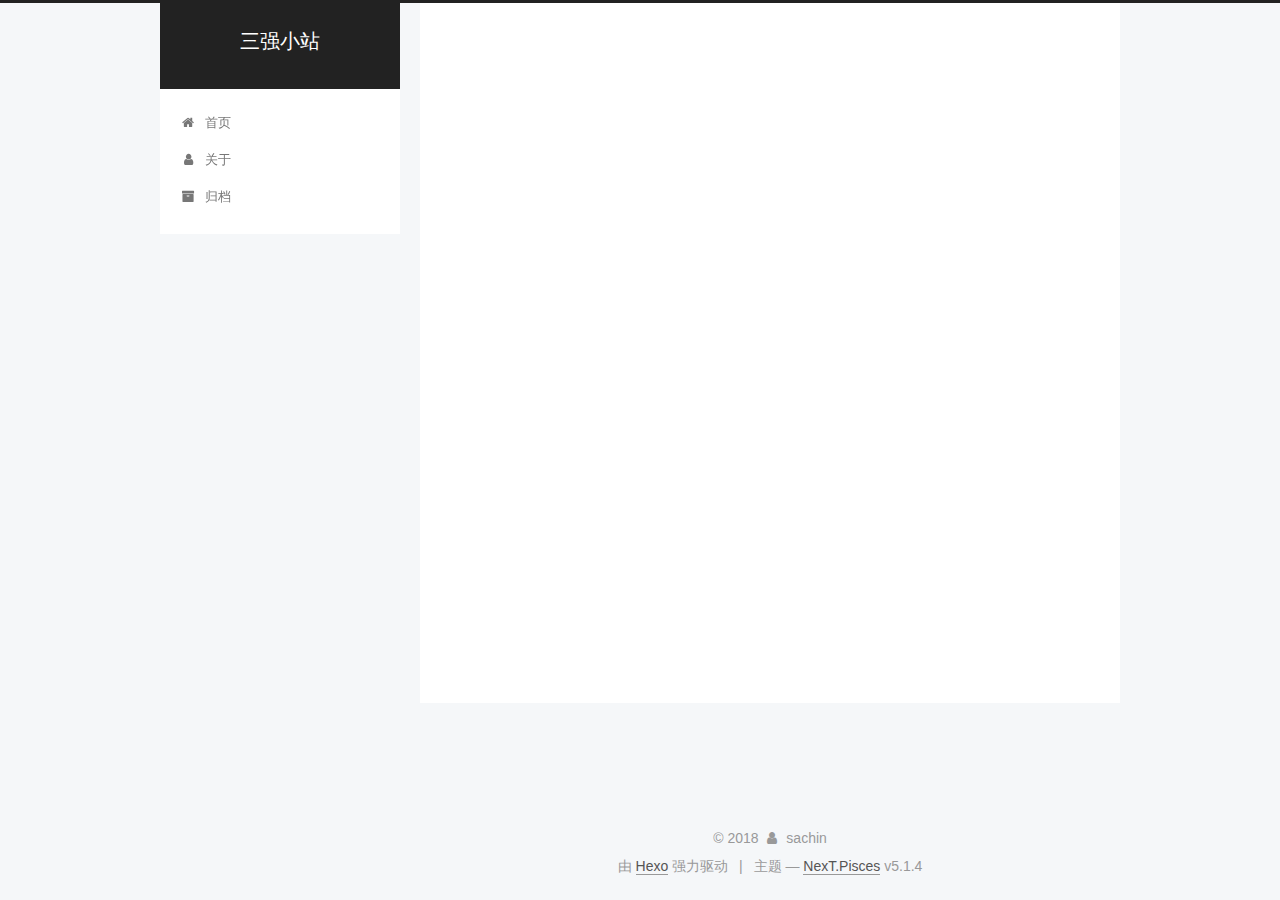
<file: 2018/07/29/杂谈/index.html>
<!DOCTYPE html>



  


<html class="theme-next pisces use-motion" lang="zh-Hans">
<head>
  <meta charset="UTF-8"/>
<meta http-equiv="X-UA-Compatible" content="IE=edge" />
<meta name="viewport" content="width=device-width, initial-scale=1, maximum-scale=1"/>
<meta name="theme-color" content="#222">









<meta http-equiv="Cache-Control" content="no-transform" />
<meta http-equiv="Cache-Control" content="no-siteapp" />
















  
  
  <link href="/lib/fancybox/source/jquery.fancybox.css?v=2.1.5" rel="stylesheet" type="text/css" />







<link href="/lib/font-awesome/css/font-awesome.min.css?v=4.6.2" rel="stylesheet" type="text/css" />

<link href="/css/main.css?v=5.1.4" rel="stylesheet" type="text/css" />


  <link rel="apple-touch-icon" sizes="180x180" href="/images/apple-touch-icon-next.png?v=5.1.4">


  <link rel="icon" type="image/png" sizes="32x32" href="/images/favicon-32x32-next.png?v=5.1.4">


  <link rel="icon" type="image/png" sizes="16x16" href="/images/favicon-16x16-next.png?v=5.1.4">


  <link rel="mask-icon" href="/images/logo.svg?v=5.1.4" color="#222">





  <meta name="keywords" content="Hexo, NexT" />










<meta name="description" content="工作一转眼已算上实习期已块七年了，前4年主要是从事UI设计工作，也需要重构页面，对于前端只是一知半解，不会js，原生的js自己是一点不会，能够用js实现页面的效果，那几年总感觉做设计一直没有提升，就经常在想自己到底该怎么办，是专门做UI还是转行做前端，一直都不能说服自己下决定，在15年年初的时候终于决定从事前端这个行业，由于js太渣，面了好几个公司都是碰壁，索性就还在公司待着，等着机会的光顾。">
<meta name="keywords" content="前端 博客 生活">
<meta property="og:type" content="article">
<meta property="og:title" content="杂谈">
<meta property="og:url" content="http://yoursite.com/2018/07/29/杂谈/index.html">
<meta property="og:site_name" content="三强小站">
<meta property="og:description" content="工作一转眼已算上实习期已块七年了，前4年主要是从事UI设计工作，也需要重构页面，对于前端只是一知半解，不会js，原生的js自己是一点不会，能够用js实现页面的效果，那几年总感觉做设计一直没有提升，就经常在想自己到底该怎么办，是专门做UI还是转行做前端，一直都不能说服自己下决定，在15年年初的时候终于决定从事前端这个行业，由于js太渣，面了好几个公司都是碰壁，索性就还在公司待着，等着机会的光顾。">
<meta property="og:locale" content="zh-Hans">
<meta property="og:updated_time" content="2018-07-29T14:32:02.584Z">
<meta name="twitter:card" content="summary">
<meta name="twitter:title" content="杂谈">
<meta name="twitter:description" content="工作一转眼已算上实习期已块七年了，前4年主要是从事UI设计工作，也需要重构页面，对于前端只是一知半解，不会js，原生的js自己是一点不会，能够用js实现页面的效果，那几年总感觉做设计一直没有提升，就经常在想自己到底该怎么办，是专门做UI还是转行做前端，一直都不能说服自己下决定，在15年年初的时候终于决定从事前端这个行业，由于js太渣，面了好几个公司都是碰壁，索性就还在公司待着，等着机会的光顾。">



<script type="text/javascript" id="hexo.configurations">
  var NexT = window.NexT || {};
  var CONFIG = {
    root: '/',
    scheme: 'Pisces',
    version: '5.1.4',
    sidebar: {"position":"left","display":"post","offset":12,"b2t":false,"scrollpercent":false,"onmobile":false},
    fancybox: true,
    tabs: true,
    motion: {"enable":true,"async":false,"transition":{"post_block":"fadeIn","post_header":"slideDownIn","post_body":"slideDownIn","coll_header":"slideLeftIn","sidebar":"slideUpIn"}},
    duoshuo: {
      userId: '0',
      author: '博主'
    },
    algolia: {
      applicationID: '',
      apiKey: '',
      indexName: '',
      hits: {"per_page":10},
      labels: {"input_placeholder":"Search for Posts","hits_empty":"We didn't find any results for the search: ${query}","hits_stats":"${hits} results found in ${time} ms"}
    }
  };
</script>



  <link rel="canonical" href="http://yoursite.com/2018/07/29/杂谈/"/>





  <title>杂谈 | 三强小站</title>
  








</head>

<body itemscope itemtype="http://schema.org/WebPage" lang="zh-Hans">

  
  
    
  

  <div class="container sidebar-position-left page-post-detail">
    <div class="headband"></div>

    <header id="header" class="header" itemscope itemtype="http://schema.org/WPHeader">
      <div class="header-inner"><div class="site-brand-wrapper">
  <div class="site-meta ">
    

    <div class="custom-logo-site-title">
      <a href="/"  class="brand" rel="start">
        <span class="logo-line-before"><i></i></span>
        <span class="site-title">三强小站</span>
        <span class="logo-line-after"><i></i></span>
      </a>
    </div>
      
        <p class="site-subtitle"></p>
      
  </div>

  <div class="site-nav-toggle">
    <button>
      <span class="btn-bar"></span>
      <span class="btn-bar"></span>
      <span class="btn-bar"></span>
    </button>
  </div>
</div>

<nav class="site-nav">
  

  
    <ul id="menu" class="menu">
      
        
        <li class="menu-item menu-item-首页">
          <a href="/" rel="section">
            
              <i class="menu-item-icon fa fa-fw fa-home"></i> <br />
            
            首页
          </a>
        </li>
      
        
        <li class="menu-item menu-item-关于">
          <a href="/about/" rel="section">
            
              <i class="menu-item-icon fa fa-fw fa-user"></i> <br />
            
            关于
          </a>
        </li>
      
        
        <li class="menu-item menu-item-归档">
          <a href="/archives/" rel="section">
            
              <i class="menu-item-icon fa fa-fw fa-archive"></i> <br />
            
            归档
          </a>
        </li>
      

      
    </ul>
  

  
</nav>



 </div>
    </header>

    <main id="main" class="main">
      <div class="main-inner">
        <div class="content-wrap">
          <div id="content" class="content">
            

  <div id="posts" class="posts-expand">
    

  

  
  
  

  <article class="post post-type-normal" itemscope itemtype="http://schema.org/Article">
  
  
  
  <div class="post-block">
    <link itemprop="mainEntityOfPage" href="http://yoursite.com/2018/07/29/杂谈/">

    <span hidden itemprop="author" itemscope itemtype="http://schema.org/Person">
      <meta itemprop="name" content="sachin">
      <meta itemprop="description" content="">
      <meta itemprop="image" content="/images/author.jpg">
    </span>

    <span hidden itemprop="publisher" itemscope itemtype="http://schema.org/Organization">
      <meta itemprop="name" content="三强小站">
    </span>

    
      <header class="post-header">

        
        
          <h1 class="post-title" itemprop="name headline">杂谈</h1>
        

        <div class="post-meta">
          <span class="post-time">
            
              <span class="post-meta-item-icon">
                <i class="fa fa-calendar-o"></i>
              </span>
              
                <span class="post-meta-item-text">发表于</span>
              
              <time title="创建于" itemprop="dateCreated datePublished" datetime="2018-07-29T20:23:59+08:00">
                2018-07-29
              </time>
            

            

            
          </span>

          

          
            
          

          
          

          

          

          

        </div>
      </header>
    

    
    
    
    <div class="post-body" itemprop="articleBody">

      
      

      
        <p>工作一转眼已算上实习期已块七年了，前4年主要是从事UI设计工作，也需要重构页面，对于前端只是一知半解，不会js，原生的js自己是一点不会，能够用js实现页面的效果，那几年总感觉做设计一直没有提升，就经常在想自己到底该怎么办，是专门做UI还是转行做前端，一直都不能说服自己下决定，在15年年初的时候终于决定从事前端这个行业，由于js太渣，面了好几个公司都是碰壁，索性就还在公司待着，等着机会的光顾。</p>

      
    </div>
    
    
    

    

    

    

    <footer class="post-footer">
      

      
      
      

      

      
      
    </footer>
  </div>
  
  
  
  </article>



    <div class="post-spread">
      
    </div>
  </div>


          </div>
          


          

  



        </div>
        
          
  
  <div class="sidebar-toggle">
    <div class="sidebar-toggle-line-wrap">
      <span class="sidebar-toggle-line sidebar-toggle-line-first"></span>
      <span class="sidebar-toggle-line sidebar-toggle-line-middle"></span>
      <span class="sidebar-toggle-line sidebar-toggle-line-last"></span>
    </div>
  </div>

  <aside id="sidebar" class="sidebar">
    
    <div class="sidebar-inner">

      

      

      <section class="site-overview-wrap sidebar-panel sidebar-panel-active">
        <div class="site-overview">
          <div class="site-author motion-element" itemprop="author" itemscope itemtype="http://schema.org/Person">
            
              <img class="site-author-image" itemprop="image"
                src="/images/author.jpg"
                alt="sachin" />
            
              <p class="site-author-name" itemprop="name">sachin</p>
              <p class="site-description motion-element" itemprop="description">一个关于前端开发者的日常。</p>
          </div>

          <nav class="site-state motion-element">

            
              <div class="site-state-item site-state-posts">
              
                <a href="/archives">
              
                  <span class="site-state-item-count">1</span>
                  <span class="site-state-item-name">日志</span>
                </a>
              </div>
            

            

            

          </nav>

          

          

          
          

          
          

          

        </div>
      </section>

      

      

    </div>
  </aside>


        
      </div>
    </main>

    <footer id="footer" class="footer">
      <div class="footer-inner">
        <div class="copyright">&copy; <span itemprop="copyrightYear">2018</span>
  <span class="with-love">
    <i class="fa fa-user"></i>
  </span>
  <span class="author" itemprop="copyrightHolder">sachin</span>

  
</div>


  <div class="powered-by">由 <a class="theme-link" target="_blank" href="https://hexo.io">Hexo</a> 强力驱动</div>



  <span class="post-meta-divider">|</span>



  <div class="theme-info">主题 &mdash; <a class="theme-link" target="_blank" href="https://github.com/iissnan/hexo-theme-next">NexT.Pisces</a> v5.1.4</div>




        







        
      </div>
    </footer>

    
      <div class="back-to-top">
        <i class="fa fa-arrow-up"></i>
        
      </div>
    

    

  </div>

  

<script type="text/javascript">
  if (Object.prototype.toString.call(window.Promise) !== '[object Function]') {
    window.Promise = null;
  }
</script>









  












  
  
    <script type="text/javascript" src="/lib/jquery/index.js?v=2.1.3"></script>
  

  
  
    <script type="text/javascript" src="/lib/fastclick/lib/fastclick.min.js?v=1.0.6"></script>
  

  
  
    <script type="text/javascript" src="/lib/jquery_lazyload/jquery.lazyload.js?v=1.9.7"></script>
  

  
  
    <script type="text/javascript" src="/lib/velocity/velocity.min.js?v=1.2.1"></script>
  

  
  
    <script type="text/javascript" src="/lib/velocity/velocity.ui.min.js?v=1.2.1"></script>
  

  
  
    <script type="text/javascript" src="/lib/fancybox/source/jquery.fancybox.pack.js?v=2.1.5"></script>
  


  


  <script type="text/javascript" src="/js/src/utils.js?v=5.1.4"></script>

  <script type="text/javascript" src="/js/src/motion.js?v=5.1.4"></script>



  
  


  <script type="text/javascript" src="/js/src/affix.js?v=5.1.4"></script>

  <script type="text/javascript" src="/js/src/schemes/pisces.js?v=5.1.4"></script>



  
  <script type="text/javascript" src="/js/src/scrollspy.js?v=5.1.4"></script>
<script type="text/javascript" src="/js/src/post-details.js?v=5.1.4"></script>



  


  <script type="text/javascript" src="/js/src/bootstrap.js?v=5.1.4"></script>



  


  




	





  





  












  





  

  

  

  
  

  

  

  

</body>
</html>
</file>
<file: css/main.css>
/* normalize.css v3.0.2 | MIT License | git.io/normalize */
html {
  font-family: sans-serif; /* 1 */
  -ms-text-size-adjust: 100%; /* 2 */
  -webkit-text-size-adjust: 100%; /* 2 */
}
body {
  margin: 0;
}
article,
aside,
details,
figcaption,
figure,
footer,
header,
hgroup,
main,
menu,
nav,
section,
summary {
  display: block;
}
audio,
canvas,
progress,
video {
  display: inline-block; /* 1 */
  vertical-align: baseline; /* 2 */
}
audio:not([controls]) {
  display: none;
  height: 0;
}
[hidden],
template {
  display: none;
}
a {
  background-color: transparent;
}
a:active,
a:hover {
  outline: 0;
}
abbr[title] {
  border-bottom: 1px dotted;
}
b,
strong {
  font-weight: bold;
}
dfn {
  font-style: italic;
}
h1 {
  font-size: 2em;
  margin: 0.67em 0;
}
mark {
  background: #ff0;
  color: #000;
}
small {
  font-size: 80%;
}
sub,
sup {
  font-size: 75%;
  line-height: 0;
  position: relative;
  vertical-align: baseline;
}
sup {
  top: -0.5em;
}
sub {
  bottom: -0.25em;
}
img {
  border: 0;
}
svg:not(:root) {
  overflow: hidden;
}
figure {
  margin: 1em 40px;
}
hr {
  -moz-box-sizing: content-box;
  box-sizing: content-box;
  height: 0;
}
pre {
  overflow: auto;
}
code,
kbd,
pre,
samp {
  font-family: monospace, monospace;
  font-size: 1em;
}
button,
input,
optgroup,
select,
textarea {
  color: inherit; /* 1 */
  font: inherit; /* 2 */
  margin: 0; /* 3 */
}
button {
  overflow: visible;
}
button,
select {
  text-transform: none;
}
button,
html input[type="button"],
input[type="reset"],
input[type="submit"] {
  -webkit-appearance: button; /* 2 */
  cursor: pointer; /* 3 */
}
button[disabled],
html input[disabled] {
  cursor: default;
}
button::-moz-focus-inner,
input::-moz-focus-inner {
  border: 0;
  padding: 0;
}
input {
  line-height: normal;
}
input[type="checkbox"],
input[type="radio"] {
  box-sizing: border-box; /* 1 */
  padding: 0; /* 2 */
}
input[type="number"]::-webkit-inner-spin-button,
input[type="number"]::-webkit-outer-spin-button {
  height: auto;
}
input[type="search"] {
  -webkit-appearance: textfield; /* 1 */
  -moz-box-sizing: content-box;
  -webkit-box-sizing: content-box; /* 2 */
  box-sizing: content-box;
}
input[type="search"]::-webkit-search-cancel-button,
input[type="search"]::-webkit-search-decoration {
  -webkit-appearance: none;
}
fieldset {
  border: 1px solid #c0c0c0;
  margin: 0 2px;
  padding: 0.35em 0.625em 0.75em;
}
legend {
  border: 0; /* 1 */
  padding: 0; /* 2 */
}
textarea {
  overflow: auto;
}
optgroup {
  font-weight: bold;
}
table {
  border-collapse: collapse;
  border-spacing: 0;
}
td,
th {
  padding: 0;
}
::selection {
  background: #262a30;
  color: #fff;
}
body {
  position: relative;
  font-family: 'Lato', "PingFang SC", "Microsoft YaHei", sans-serif;
  font-size: 14px;
  line-height: 2;
  color: #555;
  background: #f5f7f9;
}
@media (max-width: 767px) {
  body {
    padding-right: 0 !important;
  }
}
@media (min-width: 768px) and (max-width: 991px) {
  body {
    padding-right: 0 !important;
  }
}
@media (min-width: 1600px) {
  body {
    font-size: 16px;
  }
}
h1,
h2,
h3,
h4,
h5,
h6 {
  margin: 0;
  padding: 0;
  font-weight: bold;
  line-height: 1.5;
  font-family: 'Lato', "PingFang SC", "Microsoft YaHei", sans-serif;
}
h2,
h3,
h4,
h5,
h6 {
  margin: 20px 0 15px;
}
h1 {
  font-size: 22px;
}
@media (max-width: 767px) {
  h1 {
    font-size: 18px;
  }
}
h2 {
  font-size: 20px;
}
@media (max-width: 767px) {
  h2 {
    font-size: 16px;
  }
}
h3 {
  font-size: 18px;
}
@media (max-width: 767px) {
  h3 {
    font-size: 14px;
  }
}
h4 {
  font-size: 16px;
}
@media (max-width: 767px) {
  h4 {
    font-size: 12px;
  }
}
h5 {
  font-size: 14px;
}
@media (max-width: 767px) {
  h5 {
    font-size: 10px;
  }
}
h6 {
  font-size: 12px;
}
@media (max-width: 767px) {
  h6 {
    font-size: 8px;
  }
}
p {
  margin: 0 0 20px 0;
}
a {
  color: #555;
  text-decoration: none;
  outline: none;
  border-bottom: 1px solid #999;
  word-wrap: break-word;
}
a:hover {
  color: #222;
  border-bottom-color: #222;
}
blockquote {
  margin: 0;
  padding: 0;
}
img {
  display: block;
  margin: auto;
  max-width: 100%;
  height: auto;
}
hr {
  margin: 40px 0;
  height: 3px;
  border: none;
  background-color: #ddd;
  background-image: repeating-linear-gradient(-45deg, #fff, #fff 4px, transparent 4px, transparent 8px);
}
blockquote {
  padding: 0 15px;
  color: #666;
  border-left: 4px solid #ddd;
}
blockquote cite::before {
  content: "-";
  padding: 0 5px;
}
dt {
  font-weight: 700;
}
dd {
  margin: 0;
  padding: 0;
}
kbd {
  border: 1px solid #ccc;
  border-radius: 0.2em;
  box-shadow: 0.1em 0.1em 0.2em rgba(0,0,0,0.1);
  background-color: #f9f9f9;
  font-family: inherit;
  background-image: -webkit-linear-gradient(top, #eee, #fff, #eee);
  padding: 0.1em 0.3em;
  white-space: nowrap;
}
.text-left {
  text-align: left;
}
.text-center {
  text-align: center;
}
.text-right {
  text-align: right;
}
.text-justify {
  text-align: justify;
}
.text-nowrap {
  white-space: nowrap;
}
.text-lowercase {
  text-transform: lowercase;
}
.text-uppercase {
  text-transform: uppercase;
}
.text-capitalize {
  text-transform: capitalize;
}
.center-block {
  display: block;
  margin-left: auto;
  margin-right: auto;
}
.clearfix:before,
.clearfix:after {
  content: " ";
  display: table;
}
.clearfix:after {
  clear: both;
}
.pullquote {
  width: 45%;
}
.pullquote.left {
  float: left;
  margin-left: 5px;
  margin-right: 10px;
}
.pullquote.right {
  float: right;
  margin-left: 10px;
  margin-right: 5px;
}
.affix.affix.affix {
  position: fixed;
}
.translation {
  margin-top: -20px;
  font-size: 14px;
  color: #999;
}
.scrollbar-measure {
  width: 100px;
  height: 100px;
  overflow: scroll;
  position: absolute;
  top: -9999px;
}
.use-motion .motion-element {
  opacity: 0;
}
table {
  margin: 20px 0;
  width: 100%;
  border-collapse: collapse;
  border-spacing: 0;
  border: 1px solid #ddd;
  font-size: 14px;
  table-layout: fixed;
  word-wrap: break-all;
}
table>tbody>tr:nth-of-type(odd) {
  background-color: #f9f9f9;
}
table>tbody>tr:hover {
  background-color: #f5f5f5;
}
caption,
th,
td {
  padding: 8px;
  text-align: left;
  vertical-align: middle;
  font-weight: normal;
}
th,
td {
  border-bottom: 3px solid #ddd;
  border-right: 1px solid #eee;
}
th {
  padding-bottom: 10px;
  font-weight: 700;
}
td {
  border-bottom-width: 1px;
}
html,
body {
  height: 100%;
}
.container {
  position: relative;
  min-height: 100%;
}
.header-inner {
  margin: 0 auto;
  padding: 100px 0 70px;
  width: 700px;
}
@media (min-width: 1600px) {
  .container .header-inner {
    width: 900px;
  }
}
.main {
  padding-bottom: 150px;
}
.main-inner {
  margin: 0 auto;
  width: 700px;
}
@media (min-width: 1600px) {
  .container .main-inner {
    width: 900px;
  }
}
.footer {
  position: absolute;
  left: 0;
  bottom: 0;
  width: 100%;
  min-height: 50px;
}
.footer-inner {
  box-sizing: border-box;
  margin: 20px auto;
  width: 700px;
}
@media (min-width: 1600px) {
  .container .footer-inner {
    width: 900px;
  }
}
pre,
.highlight {
  overflow: auto;
  margin: 20px 0;
  padding: 0;
  font-size: 13px;
  color: #4d4d4c;
  background: #f7f7f7;
  line-height: 1.6;
}
pre,
code {
  font-family: consolas, Menlo, "PingFang SC", "Microsoft YaHei", monospace;
}
code {
  padding: 2px 4px;
  word-wrap: break-word;
  color: #555;
  background: #eee;
  border-radius: 3px;
  font-size: 13px;
}
pre {
  padding: 10px;
}
pre code {
  padding: 0;
  color: #4d4d4c;
  background: none;
  text-shadow: none;
}
.highlight {
  border-radius: 1px;
}
.highlight pre {
  border: none;
  margin: 0;
  padding: 10px 0;
}
.highlight table {
  margin: 0;
  width: auto;
  border: none;
}
.highlight td {
  border: none;
  padding: 0;
}
.highlight figcaption {
  font-size: 1em;
  color: #4d4d4c;
  line-height: 1em;
  margin-bottom: 1em;
}
.highlight figcaption:before,
.highlight figcaption:after {
  content: " ";
  display: table;
}
.highlight figcaption:after {
  clear: both;
}
.highlight figcaption a {
  float: right;
  color: #4d4d4c;
}
.highlight figcaption a:hover {
  border-bottom-color: #4d4d4c;
}
.highlight .gutter pre {
  padding-left: 10px;
  padding-right: 10px;
  color: #869194;
  text-align: right;
  background-color: #eff2f3;
}
.highlight .code pre {
  width: 100%;
  padding-left: 10px;
  padding-right: 10px;
  background-color: #f7f7f7;
}
.highlight .line {
  height: 20px;
}
.gutter {
  -webkit-user-select: none;
  -moz-user-select: none;
  -ms-user-select: none;
  user-select: none;
}
.gist table {
  width: auto;
}
.gist table td {
  border: none;
}
pre .deletion {
  background: #fdd;
}
pre .addition {
  background: #dfd;
}
pre .meta {
  color: #8959a8;
}
pre .comment {
  color: #8e908c;
}
pre .variable,
pre .attribute,
pre .tag,
pre .regexp,
pre .ruby .constant,
pre .xml .tag .title,
pre .xml .pi,
pre .xml .doctype,
pre .html .doctype,
pre .css .id,
pre .css .class,
pre .css .pseudo {
  color: #c82829;
}
pre .number,
pre .preprocessor,
pre .built_in,
pre .literal,
pre .params,
pre .constant,
pre .command {
  color: #f5871f;
}
pre .ruby .class .title,
pre .css .rules .attribute,
pre .string,
pre .value,
pre .inheritance,
pre .header,
pre .ruby .symbol,
pre .xml .cdata,
pre .special,
pre .number,
pre .formula {
  color: #718c00;
}
pre .title,
pre .css .hexcolor {
  color: #3e999f;
}
pre .function,
pre .python .decorator,
pre .python .title,
pre .ruby .function .title,
pre .ruby .title .keyword,
pre .perl .sub,
pre .javascript .title,
pre .coffeescript .title {
  color: #4271ae;
}
pre .keyword,
pre .javascript .function {
  color: #8959a8;
}
.full-image.full-image.full-image.full-image {
  border: none;
  max-width: 100%;
  width: auto;
  margin: 20px auto 25px;
}
@media (min-width: 992px) {
  .full-image.full-image.full-image.full-image {
    max-width: none;
    width: 118%;
    margin: 0 -9%;
  }
}
.blockquote-center,
.page-home .post-type-quote blockquote,
.page-post-detail .post-type-quote blockquote {
  position: relative;
  margin: 40px 0;
  padding: 0;
  border-left: none;
  text-align: center;
}
.blockquote-center::before,
.page-home .post-type-quote blockquote::before,
.page-post-detail .post-type-quote blockquote::before,
.blockquote-center::after,
.page-home .post-type-quote blockquote::after,
.page-post-detail .post-type-quote blockquote::after {
  position: absolute;
  content: ' ';
  display: block;
  width: 100%;
  height: 24px;
  opacity: 0.2;
  background-repeat: no-repeat;
  background-position: 0 -6px;
  background-size: 22px 22px;
}
.blockquote-center::before,
.page-home .post-type-quote blockquote::before,
.page-post-detail .post-type-quote blockquote::before {
  top: -20px;
  background-image: url("../images/quote-l.svg");
  border-top: 1px solid #ccc;
}
.blockquote-center::after,
.page-home .post-type-quote blockquote::after,
.page-post-detail .post-type-quote blockquote::after {
  bottom: -20px;
  background-image: url("../images/quote-r.svg");
  border-bottom: 1px solid #ccc;
  background-position: 100% 8px;
}
.blockquote-center p,
.page-home .post-type-quote blockquote p,
.page-post-detail .post-type-quote blockquote p,
.blockquote-center div,
.page-home .post-type-quote blockquote div,
.page-post-detail .post-type-quote blockquote div {
  text-align: center;
}
.post .post-body .group-picture img {
  box-sizing: border-box;
  padding: 0 3px;
  border: none;
}
.post .group-picture-row {
  overflow: hidden;
  margin-top: 6px;
}
.post .group-picture-row:first-child {
  margin-top: 0;
}
.post .group-picture-column {
  float: left;
}
.page-post-detail .post-body .group-picture-column {
  float: none;
  margin-top: 10px;
  width: auto !important;
}
.page-post-detail .post-body .group-picture-column img {
  margin: 0 auto;
}
.page-archive .group-picture-container {
  overflow: hidden;
}
.page-archive .group-picture-row {
  float: left;
}
.page-archive .group-picture-row:first-child {
  margin-top: 6px;
}
.page-archive .group-picture-column {
  max-width: 150px;
  max-height: 150px;
}
.post-body .note {
  position: relative;
  padding: 15px;
  margin-bottom: 20px;
  border: 1px solid #eee;
  border-left-width: 5px;
  border-radius: 3px;
}
.post-body .note h2,
.post-body .note h3,
.post-body .note h4,
.post-body .note h5,
.post-body .note h6 {
  margin-top: 0;
  margin-bottom: 0;
  border-bottom: initial;
  padding-top: 0 !important;
}
.post-body .note p:first-child,
.post-body .note ul:first-child,
.post-body .note ol:first-child,
.post-body .note table:first-child,
.post-body .note pre:first-child,
.post-body .note blockquote:first-child {
  margin-top: 0;
}
.post-body .note p:last-child,
.post-body .note ul:last-child,
.post-body .note ol:last-child,
.post-body .note table:last-child,
.post-body .note pre:last-child,
.post-body .note blockquote:last-child {
  margin-bottom: 0;
}
.post-body .note.default {
  border-left-color: #777;
}
.post-body .note.default h2,
.post-body .note.default h3,
.post-body .note.default h4,
.post-body .note.default h5,
.post-body .note.default h6 {
  color: #777;
}
.post-body .note.primary {
  border-left-color: #6f42c1;
}
.post-body .note.primary h2,
.post-body .note.primary h3,
.post-body .note.primary h4,
.post-body .note.primary h5,
.post-body .note.primary h6 {
  color: #6f42c1;
}
.post-body .note.info {
  border-left-color: #428bca;
}
.post-body .note.info h2,
.post-body .note.info h3,
.post-body .note.info h4,
.post-body .note.info h5,
.post-body .note.info h6 {
  color: #428bca;
}
.post-body .note.success {
  border-left-color: #5cb85c;
}
.post-body .note.success h2,
.post-body .note.success h3,
.post-body .note.success h4,
.post-body .note.success h5,
.post-body .note.success h6 {
  color: #5cb85c;
}
.post-body .note.warning {
  border-left-color: #f0ad4e;
}
.post-body .note.warning h2,
.post-body .note.warning h3,
.post-body .note.warning h4,
.post-body .note.warning h5,
.post-body .note.warning h6 {
  color: #f0ad4e;
}
.post-body .note.danger {
  border-left-color: #d9534f;
}
.post-body .note.danger h2,
.post-body .note.danger h3,
.post-body .note.danger h4,
.post-body .note.danger h5,
.post-body .note.danger h6 {
  color: #d9534f;
}
.post-body .label {
  display: inline;
  padding: 0 2px;
  white-space: nowrap;
}
.post-body .label.default {
  background-color: #f0f0f0;
}
.post-body .label.primary {
  background-color: #efe6f7;
}
.post-body .label.info {
  background-color: #e5f2f8;
}
.post-body .label.success {
  background-color: #e7f4e9;
}
.post-body .label.warning {
  background-color: #fcf6e1;
}
.post-body .label.danger {
  background-color: #fae8eb;
}
.post-body .tabs {
  position: relative;
  display: block;
  margin-bottom: 20px;
  padding-top: 10px;
}
.post-body .tabs ul.nav-tabs {
  margin: 0;
  padding: 0;
  display: flex;
  margin-bottom: -1px;
}
@media (max-width: 413px) {
  .post-body .tabs ul.nav-tabs {
    display: block;
    margin-bottom: 5px;
  }
}
.post-body .tabs ul.nav-tabs li.tab {
  list-style-type: none !important;
  margin: 0 0.25em 0 0;
  border-top: 3px solid transparent;
  border-left: 1px solid transparent;
  border-right: 1px solid transparent;
}
@media (max-width: 413px) {
  .post-body .tabs ul.nav-tabs li.tab {
    margin: initial;
    border-top: 1px solid transparent;
    border-left: 3px solid transparent;
    border-right: 1px solid transparent;
    border-bottom: 1px solid transparent;
  }
}
.post-body .tabs ul.nav-tabs li.tab a {
  outline: 0;
  border-bottom: initial;
  display: block;
  line-height: 1.8em;
  padding: 0.25em 0.75em;
  transition-duration: 0.2s;
  transition-timing-function: ease-out;
  transition-delay: 0s;
}
.post-body .tabs ul.nav-tabs li.tab a i {
  width: 1.285714285714286em;
}
.post-body .tabs ul.nav-tabs li.tab.active {
  border-top: 3px solid #fc6423;
  border-left: 1px solid #ddd;
  border-right: 1px solid #ddd;
  background-color: #fff;
}
@media (max-width: 413px) {
  .post-body .tabs ul.nav-tabs li.tab.active {
    border-top: 1px solid #ddd;
    border-left: 3px solid #fc6423;
    border-right: 1px solid #ddd;
    border-bottom: 1px solid #ddd;
  }
}
.post-body .tabs ul.nav-tabs li.tab.active a {
  cursor: default;
  color: #555;
}
.post-body .tabs .tab-content {
  background-color: #fff;
}
.post-body .tabs .tab-content .tab-pane {
  border: 1px solid #ddd;
  padding: 20px 20px 0 20px;
}
.post-body .tabs .tab-content .tab-pane:not(.active) {
  display: none !important;
}
.post-body .tabs .tab-content .tab-pane.active {
  display: block !important;
}
.btn {
  display: inline-block;
  padding: 0 20px;
  font-size: 14px;
  color: #555;
  background: #fff;
  border: 2px solid #555;
  text-decoration: none;
  border-radius: 2px;
  transition-property: background-color;
  transition-duration: 0.2s;
  transition-timing-function: ease-in-out;
  transition-delay: 0s;
  line-height: 2;
}
.btn:hover {
  border-color: #222;
  color: #fff;
  background: #222;
}
.btn +.btn {
  margin: 0 0 8px 8px;
}
.btn .fa-fw {
  width: 1.285714285714286em;
  text-align: left;
}
.btn-bar {
  display: block;
  width: 22px;
  height: 2px;
  background: #555;
  border-radius: 1px;
}
.btn-bar+.btn-bar {
  margin-top: 4px;
}
.pagination {
  margin: 120px 0 40px;
  text-align: center;
  border-top: 1px solid #eee;
}
.page-number-basic,
.pagination .prev,
.pagination .next,
.pagination .page-number,
.pagination .space {
  display: inline-block;
  position: relative;
  top: -1px;
  margin: 0 10px;
  padding: 0 11px;
}
@media (max-width: 767px) {
  .page-number-basic,
  .pagination .prev,
  .pagination .next,
  .pagination .page-number,
  .pagination .space {
    margin: 0 5px;
  }
}
.pagination .prev,
.pagination .next,
.pagination .page-number {
  border-bottom: 0;
  border-top: 1px solid #eee;
  transition-property: border-color;
  transition-duration: 0.2s;
  transition-timing-function: ease-in-out;
  transition-delay: 0s;
}
.pagination .prev:hover,
.pagination .next:hover,
.pagination .page-number:hover {
  border-top-color: #222;
}
.pagination .space {
  padding: 0;
  margin: 0;
}
.pagination .prev {
  margin-left: 0;
}
.pagination .next {
  margin-right: 0;
}
.pagination .page-number.current {
  color: #fff;
  background: #ccc;
  border-top-color: #ccc;
}
@media (max-width: 767px) {
  .pagination {
    border-top: none;
  }
  .pagination .prev,
  .pagination .next,
  .pagination .page-number {
    margin-bottom: 10px;
    border-top: 0;
    border-bottom: 1px solid #eee;
    padding: 0 10px;
  }
  .pagination .prev:hover,
  .pagination .next:hover,
  .pagination .page-number:hover {
    border-bottom-color: #222;
  }
}
.comments {
  margin: 60px 20px 0;
}
.tag-cloud {
  text-align: center;
}
.tag-cloud a {
  display: inline-block;
  margin: 10px;
}
.back-to-top {
  box-sizing: border-box;
  position: fixed;
  bottom: -100px;
  right: 30px;
  z-index: 1050;
  padding: 0 6px;
  width: 24px;
  background: #222;
  font-size: 12px;
  opacity: 0.6;
  color: #fff;
  cursor: pointer;
  text-align: center;
  -webkit-transform: translateZ(0);
  transition-property: bottom;
  transition-duration: 0.2s;
  transition-timing-function: ease-in-out;
  transition-delay: 0s;
}
@media (min-width: 768px) and (max-width: 991px) {
  .back-to-top {
    display: none !important;
  }
}
@media (max-width: 767px) {
  .back-to-top {
    display: none !important;
  }
}
.back-to-top.back-to-top-on {
  bottom: 30px;
}
.header {
  background: transparent;
}
.header-inner {
  position: relative;
}
.headband {
  height: 3px;
  background: #222;
}
.site-meta {
  margin: 0;
  text-align: center;
}
@media (max-width: 767px) {
  .site-meta {
    text-align: center;
  }
}
.brand {
  position: relative;
  display: inline-block;
  padding: 0 40px;
  color: #fff;
  background: #222;
  border-bottom: none;
}
.brand:hover {
  color: #fff;
}
.logo {
  display: inline-block;
  margin-right: 5px;
  line-height: 36px;
  vertical-align: top;
}
.site-title {
  display: inline-block;
  vertical-align: top;
  line-height: 36px;
  font-size: 20px;
  font-weight: normal;
  font-family: 'Lato', "PingFang SC", "Microsoft YaHei", sans-serif;
}
.site-subtitle {
  margin-top: 10px;
  font-size: 13px;
  color: #ddd;
}
.use-motion .brand {
  opacity: 0;
}
.use-motion .logo,
.use-motion .site-title,
.use-motion .site-subtitle {
  opacity: 0;
  position: relative;
  top: -10px;
}
.site-nav-toggle {
  display: none;
  position: absolute;
  top: 10px;
  left: 10px;
}
@media (max-width: 767px) {
  .site-nav-toggle {
    display: block;
  }
}
.site-nav-toggle button {
  margin-top: 2px;
  padding: 9px 10px;
  background: transparent;
  border: none;
}
@media (max-width: 767px) {
  .site-nav {
    display: none;
    margin: 0 -10px;
    padding: 0 10px;
    clear: both;
    border-top: 1px solid #ddd;
  }
}
@media (min-width: 768px) and (max-width: 991px) {
  .site-nav {
    display: block !important;
  }
}
@media (min-width: 992px) {
  .site-nav {
    display: block !important;
  }
}
.menu {
  margin-top: 20px;
  padding-left: 0;
  text-align: center;
}
.menu .menu-item {
  display: inline-block;
  margin: 0 10px;
  list-style: none;
}
@media screen and (max-width: 767px) {
  .menu .menu-item {
    margin-top: 10px;
  }
}
.menu .menu-item a {
  display: block;
  font-size: 13px;
  line-height: inherit;
  border-bottom: 1px solid transparent;
  transition-property: border-color;
  transition-duration: 0.2s;
  transition-timing-function: ease-in-out;
  transition-delay: 0s;
}
.menu .menu-item a:hover,
.menu-item-active a {
  border-bottom-color: #222;
}
.menu .menu-item .fa {
  margin-right: 5px;
}
.use-motion .menu-item {
  opacity: 0;
}
.post-body {
  font-family: 'Lato', "PingFang SC", "Microsoft YaHei", sans-serif;
}
@media (max-width: 767px) {
  .post-body {
    word-break: break-word;
  }
}
.post-body .fancybox img {
  display: block !important;
  margin: 0 auto;
  cursor: pointer;
  cursor: zoom-in;
  cursor: -webkit-zoom-in;
}
.post-body .image-caption,
.post-body .figure .caption {
  margin: -20px auto 15px;
  text-align: center;
  font-size: 14px;
  color: #999;
  font-weight: bold;
  line-height: 1;
}
.post-sticky-flag {
  display: inline-block;
  font-size: 16px;
  -ms-transform: rotate(30deg);
  -webkit-transform: rotate(30deg);
  -moz-transform: rotate(30deg);
  -ms-transform: rotate(30deg);
  -o-transform: rotate(30deg);
  transform: rotate(30deg);
}
.use-motion .post-block,
.use-motion .pagination,
.use-motion .comments {
  opacity: 0;
}
.use-motion .post-header {
  opacity: 0;
}
.use-motion .post-body {
  opacity: 0;
}
.use-motion .collection-title {
  opacity: 0;
}
.posts-expand {
  padding-top: 40px;
}
@media (max-width: 767px) {
  .posts-expand {
    margin: 0 20px;
  }
  .post-body pre .gutter pre {
    padding-right: 10px;
  }
  .post-body .highlight {
    margin-left: 0px;
    margin-right: 0px;
    padding: 0;
  }
  .post-body .highlight .gutter pre {
    padding-right: 10px;
  }
}
@media (min-width: 992px) {
  .posts-expand .post-body {
    text-align: justify;
  }
}
.posts-expand .post-body h2,
.posts-expand .post-body h3,
.posts-expand .post-body h4,
.posts-expand .post-body h5,
.posts-expand .post-body h6 {
  padding-top: 10px;
}
.posts-expand .post-body h2 .header-anchor,
.posts-expand .post-body h3 .header-anchor,
.posts-expand .post-body h4 .header-anchor,
.posts-expand .post-body h5 .header-anchor,
.posts-expand .post-body h6 .header-anchor {
  float: right;
  margin-left: 10px;
  color: #ccc;
  border-bottom-style: none;
  visibility: hidden;
}
.posts-expand .post-body h2 .header-anchor:hover,
.posts-expand .post-body h3 .header-anchor:hover,
.posts-expand .post-body h4 .header-anchor:hover,
.posts-expand .post-body h5 .header-anchor:hover,
.posts-expand .post-body h6 .header-anchor:hover {
  color: inherit;
}
.posts-expand .post-body h2:hover .header-anchor,
.posts-expand .post-body h3:hover .header-anchor,
.posts-expand .post-body h4:hover .header-anchor,
.posts-expand .post-body h5:hover .header-anchor,
.posts-expand .post-body h6:hover .header-anchor {
  visibility: visible;
}
.posts-expand .post-body ul li {
  list-style: circle;
}
.posts-expand .post-body img {
  box-sizing: border-box;
  margin: auto;
  padding: 3px;
  border: 1px solid #ddd;
}
.posts-expand .post-body .fancybox img {
  margin: 0 auto 25px;
}
@media (max-width: 767px) {
  .posts-collapse {
    margin: 0 20px;
  }
  .posts-collapse .post-title,
  .posts-collapse .post-meta {
    display: block;
    width: auto;
    text-align: left;
  }
}
.posts-collapse {
  position: relative;
  z-index: 1010;
  margin-left: 55px;
}
.posts-collapse::after {
  content: " ";
  position: absolute;
  top: 20px;
  left: 0;
  margin-left: -2px;
  width: 4px;
  height: 100%;
  background: #f5f5f5;
  z-index: -1;
}
@media (max-width: 767px) {
  .posts-collapse {
    margin: 0 20px;
  }
}
.posts-collapse .collection-title {
  position: relative;
  margin: 60px 0;
}
.posts-collapse .collection-title h1,
.posts-collapse .collection-title h2 {
  margin-left: 20px;
}
.posts-collapse .collection-title small {
  color: #bbb;
  margin-left: 5px;
}
.posts-collapse .collection-title::before {
  content: " ";
  position: absolute;
  left: 0;
  top: 50%;
  margin-left: -4px;
  margin-top: -4px;
  width: 8px;
  height: 8px;
  background: #bbb;
  border-radius: 50%;
}
.posts-collapse .post {
  margin: 30px 0;
}
.posts-collapse .post-header {
  position: relative;
  transition-duration: 0.2s;
  transition-timing-function: ease-in-out;
  transition-delay: 0s;
  transition-property: border;
  border-bottom: 1px dashed #ccc;
}
.posts-collapse .post-header::before {
  content: " ";
  position: absolute;
  left: 0;
  top: 12px;
  width: 6px;
  height: 6px;
  margin-left: -4px;
  background: #bbb;
  border-radius: 50%;
  border: 1px solid #fff;
  transition-duration: 0.2s;
  transition-timing-function: ease-in-out;
  transition-delay: 0s;
  transition-property: background;
}
.posts-collapse .post-header:hover {
  border-bottom-color: #666;
}
.posts-collapse .post-header:hover::before {
  background: #222;
}
.posts-collapse .post-meta {
  position: absolute;
  font-size: 12px;
  left: 20px;
  top: 5px;
}
.posts-collapse .post-comments-count {
  display: none;
}
.posts-collapse .post-title {
  margin-left: 60px;
  font-size: 16px;
  font-weight: normal;
  line-height: inherit;
}
.posts-collapse .post-title::after {
  margin-left: 3px;
  opacity: 0.6;
}
.posts-collapse .post-title a {
  color: #666;
  border-bottom: none;
}
.page-home .post-type-quote .post-header,
.page-post-detail .post-type-quote .post-header,
.page-home .post-type-quote .post-tags,
.page-post-detail .post-type-quote .post-tags {
  display: none;
}
.posts-expand .post-title {
  text-align: center;
  word-break: break-word;
  font-weight: 400;
}
.posts-expand .post-title-link {
  display: inline-block;
  position: relative;
  color: #555;
  border-bottom: none;
  line-height: 1.2;
  vertical-align: top;
}
.posts-expand .post-title-link::before {
  content: "";
  position: absolute;
  width: 100%;
  height: 2px;
  bottom: 0;
  left: 0;
  background-color: #000;
  visibility: hidden;
  -webkit-transform: scaleX(0);
  -moz-transform: scaleX(0);
  -ms-transform: scaleX(0);
  -o-transform: scaleX(0);
  transform: scaleX(0);
  transition-duration: 0.2s;
  transition-timing-function: ease-in-out;
  transition-delay: 0s;
}
.posts-expand .post-title-link:hover::before {
  visibility: visible;
  -webkit-transform: scaleX(1);
  -moz-transform: scaleX(1);
  -ms-transform: scaleX(1);
  -o-transform: scaleX(1);
  transform: scaleX(1);
}
.posts-expand .post-title-link .fa {
  font-size: 16px;
}
.posts-expand .post-meta {
  margin: 3px 0 60px 0;
  color: #999;
  font-family: 'Lato', "PingFang SC", "Microsoft YaHei", sans-serif;
  font-size: 12px;
  text-align: center;
}
.posts-expand .post-meta .post-category-list {
  display: inline-block;
  margin: 0;
  padding: 3px;
}
.posts-expand .post-meta .post-category-list-link {
  color: #999;
}
.posts-expand .post-meta .post-description {
  font-size: 14px;
  margin-top: 2px;
}
.post-meta-divider {
  margin: 0 0.5em;
}
.post-meta-item-icon {
  margin-right: 3px;
}
@media (min-width: 768px) and (max-width: 991px) {
  .post-meta-item-icon {
    display: inline-block;
  }
}
@media (max-width: 767px) {
  .post-meta-item-icon {
    display: inline-block;
  }
}
@media (min-width: 768px) and (max-width: 991px) {
  .post-meta-item-text {
    display: none;
  }
}
@media (max-width: 767px) {
  .post-meta-item-text {
    display: none;
  }
}
@media (max-width: 767px) {
  .posts-expand .post-comments-count {
    display: none;
  }
}
.post-button {
  margin-top: 40px;
}
.posts-expand .post-tags {
  margin-top: 40px;
  text-align: center;
}
.posts-expand .post-tags a {
  display: inline-block;
  margin-right: 10px;
  font-size: 13px;
}
.post-nav {
  display: table;
  margin-top: 15px;
  width: 100%;
  border-top: 1px solid #eee;
}
.post-nav-divider {
  display: table-cell;
  width: 10%;
}
.post-nav-item {
  display: table-cell;
  padding: 10px 0 0 0;
  width: 45%;
  vertical-align: top;
}
.post-nav-item a {
  position: relative;
  display: block;
  line-height: 25px;
  font-size: 14px;
  color: #555;
  border-bottom: none;
}
.post-nav-item a:hover {
  color: #222;
  border-bottom: none;
}
.post-nav-item a:active {
  top: 2px;
}
.post-nav-item .fa {
  position: absolute;
  top: 8px;
  left: 0;
  font-size: 12px;
}
.post-nav-next a {
  padding-left: 15px;
}
.post-nav-prev {
  text-align: right;
}
.post-nav-prev a {
  padding-right: 15px;
}
.post-nav-prev .fa {
  right: 0;
  left: auto;
}
.posts-expand .post-eof {
  display: block;
  margin: 80px auto 60px;
  width: 8%;
  height: 1px;
  background: #ccc;
  text-align: center;
}
.post:last-child .post-eof.post-eof.post-eof {
  display: none;
}
.post-gallery {
  display: table;
  table-layout: fixed;
  width: 100%;
  border-collapse: separate;
}
.post-gallery-row {
  display: table-row;
}
.post-gallery .post-gallery-img {
  display: table-cell;
  text-align: center;
  vertical-align: middle;
  border: none;
}
.post-gallery .post-gallery-img img {
  max-width: 100%;
  max-height: 100%;
  border: none;
}
.fancybox-close,
.fancybox-close:hover {
  border: none;
}
.rtl.post-body p,
.rtl.post-body a,
.rtl.post-body h1,
.rtl.post-body h2,
.rtl.post-body h3,
.rtl.post-body h4,
.rtl.post-body h5,
.rtl.post-body h6,
.rtl.post-body li,
.rtl.post-body ul,
.rtl.post-body ol {
  direction: rtl;
  font-family: UKIJ Ekran;
}
.rtl.post-title {
  font-family: UKIJ Ekran;
}
.sidebar {
  position: fixed;
  right: 0;
  top: 0;
  bottom: 0;
  width: 0;
  z-index: 1040;
  box-shadow: inset 0 2px 6px #000;
  background: #222;
  -webkit-transform: translateZ(0);
}
.sidebar a {
  color: #999;
  border-bottom-color: #555;
}
.sidebar a:hover {
  color: #eee;
}
@media (min-width: 768px) and (max-width: 991px) {
  .sidebar {
    display: none !important;
  }
}
@media (max-width: 767px) {
  .sidebar {
    display: none !important;
  }
}
.sidebar-inner {
  position: relative;
  padding: 20px 10px;
  color: #999;
  text-align: center;
}
.site-overview-wrap {
  overflow: hidden;
}
.site-overview {
  overflow-y: auto;
  overflow-x: hidden;
}
.sidebar-toggle {
  position: fixed;
  right: 30px;
  bottom: 45px;
  width: 14px;
  height: 14px;
  padding: 5px;
  background: #222;
  line-height: 0;
  z-index: 1050;
  cursor: pointer;
  -webkit-transform: translateZ(0);
}
@media (min-width: 768px) and (max-width: 991px) {
  .sidebar-toggle {
    display: none !important;
  }
}
@media (max-width: 767px) {
  .sidebar-toggle {
    display: none !important;
  }
}
.sidebar-toggle-line {
  position: relative;
  display: inline-block;
  vertical-align: top;
  height: 2px;
  width: 100%;
  background: #fff;
  margin-top: 3px;
}
.sidebar-toggle-line:first-child {
  margin-top: 0;
}
.site-author-image {
  display: block;
  margin: 0 auto;
  padding: 2px;
  max-width: 120px;
  height: auto;
  border: 1px solid #eee;
}
.site-author-name {
  margin: 0;
  text-align: center;
  color: #222;
  font-weight: 600;
}
.site-description {
  margin-top: 0;
  text-align: center;
  font-size: 13px;
  color: #999;
}
.site-state {
  overflow: hidden;
  line-height: 1.4;
  white-space: nowrap;
  text-align: center;
}
.site-state-item {
  display: inline-block;
  padding: 0 15px;
  border-left: 1px solid #eee;
}
.site-state-item:first-child {
  border-left: none;
}
.site-state-item a {
  border-bottom: none;
}
.site-state-item-count {
  display: block;
  text-align: center;
  color: inherit;
  font-weight: 600;
  font-size: 16px;
}
.site-state-item-name {
  font-size: 13px;
  color: #999;
}
.feed-link {
  margin-top: 20px;
}
.feed-link a {
  display: inline-block;
  padding: 0 15px;
  color: #fc6423;
  border: 1px solid #fc6423;
  border-radius: 4px;
}
.feed-link a i {
  color: #fc6423;
  font-size: 14px;
}
.feed-link a:hover {
  color: #fff;
  background: #fc6423;
}
.feed-link a:hover i {
  color: #fff;
}
.links-of-author {
  margin-top: 20px;
}
.links-of-author a {
  display: inline-block;
  vertical-align: middle;
  margin-right: 10px;
  margin-bottom: 10px;
  border-bottom-color: #555;
  font-size: 13px;
}
.links-of-author a:before {
  display: inline-block;
  vertical-align: middle;
  margin-right: 3px;
  content: " ";
  width: 4px;
  height: 4px;
  border-radius: 50%;
  background: #bde8ff;
}
.links-of-blogroll {
  font-size: 13px;
}
.links-of-blogroll-title {
  margin-top: 20px;
  font-size: 14px;
  font-weight: 600;
}
.links-of-blogroll-list {
  margin: 0;
  padding: 0;
  list-style: none;
}
.links-of-blogroll-item {
  padding: 2px 10px;
}
.links-of-blogroll-item a {
  max-width: 280px;
  box-sizing: border-box;
  display: inline-block;
  overflow: hidden;
  white-space: nowrap;
  text-overflow: ellipsis;
}
.sidebar-nav {
  margin: 0 0 20px;
  padding-left: 0;
}
.sidebar-nav li {
  display: inline-block;
  cursor: pointer;
  border-bottom: 1px solid transparent;
  font-size: 14px;
  color: #555;
}
.sidebar-nav li:hover {
  color: #fc6423;
}
.page-post-detail .sidebar-nav-toc {
  padding: 0 5px;
}
.page-post-detail .sidebar-nav-overview {
  margin-left: 10px;
}
.sidebar-nav .sidebar-nav-active {
  color: #fc6423;
  border-bottom-color: #fc6423;
}
.sidebar-nav .sidebar-nav-active:hover {
  color: #fc6423;
}
.sidebar-panel {
  display: none;
}
.sidebar-panel-active {
  display: block;
}
.post-toc-empty {
  font-size: 14px;
  color: #666;
}
.post-toc-wrap {
  overflow: hidden;
}
.post-toc {
  overflow: auto;
}
.post-toc ol {
  margin: 0;
  padding: 0 2px 5px 10px;
  text-align: left;
  list-style: none;
  font-size: 14px;
}
.post-toc ol > ol {
  padding-left: 0;
}
.post-toc ol a {
  transition-duration: 0.2s;
  transition-timing-function: ease-in-out;
  transition-delay: 0s;
  transition-property: all;
  color: #666;
  border-bottom-color: #ccc;
}
.post-toc ol a:hover {
  color: #000;
  border-bottom-color: #000;
}
.post-toc .nav-item {
  overflow: hidden;
  text-overflow: ellipsis;
  text-align: justify;
  white-space: nowrap;
  line-height: 1.8;
}
.post-toc .nav .nav-child {
  display: none;
}
.post-toc .nav .active > .nav-child {
  display: block;
}
.post-toc .nav .active-current > .nav-child {
  display: block;
}
.post-toc .nav .active-current > .nav-child > .nav-item {
  display: block;
}
.post-toc .nav .active > a {
  color: #fc6423;
  border-bottom-color: #fc6423;
}
.post-toc .nav .active-current > a {
  color: #fc6423;
}
.post-toc .nav .active-current > a:hover {
  color: #fc6423;
}
.footer {
  font-size: 14px;
  color: #999;
}
.footer img {
  border: none;
}
.footer-inner {
  text-align: center;
}
.with-love {
  display: inline-block;
  margin: 0 5px;
}
.powered-by,
.theme-info {
  display: inline-block;
}
.cc-license {
  margin-top: 10px;
  text-align: center;
}
.cc-license .cc-opacity {
  opacity: 0.7;
  border-bottom: none;
}
.cc-license .cc-opacity:hover {
  opacity: 0.9;
}
.cc-license img {
  display: inline-block;
}
.theme-next #ds-thread #ds-reset {
  color: #555;
}
.theme-next #ds-thread #ds-reset .ds-replybox {
  margin-bottom: 30px;
}
.theme-next #ds-thread #ds-reset .ds-replybox .ds-avatar,
.theme-next #ds-reset .ds-avatar img {
  box-shadow: none;
}
.theme-next #ds-thread #ds-reset .ds-textarea-wrapper {
  border-color: #c7d4e1;
  background: none;
  border-top-right-radius: 3px;
  border-top-left-radius: 3px;
}
.theme-next #ds-thread #ds-reset .ds-textarea-wrapper textarea {
  height: 60px;
}
.theme-next #ds-reset .ds-rounded-top {
  border-radius: 0;
}
.theme-next #ds-thread #ds-reset .ds-post-toolbar {
  box-sizing: border-box;
  border: 1px solid #c7d4e1;
  background: #f6f8fa;
}
.theme-next #ds-thread #ds-reset .ds-post-options {
  height: 40px;
  border: none;
  background: none;
}
.theme-next #ds-thread #ds-reset .ds-toolbar-buttons {
  top: 11px;
}
.theme-next #ds-thread #ds-reset .ds-sync {
  top: 5px;
}
.theme-next #ds-thread #ds-reset .ds-post-button {
  top: 4px;
  right: 5px;
  width: 90px;
  height: 30px;
  border: 1px solid #c5ced7;
  border-radius: 3px;
  background-image: linear-gradient(#fbfbfc, #f5f7f9);
  color: #60676d;
}
.theme-next #ds-thread #ds-reset .ds-post-button:hover {
  background-position: 0 -30px;
  color: #60676d;
}
.theme-next #ds-thread #ds-reset .ds-comments-info {
  padding: 10px 0;
}
.theme-next #ds-thread #ds-reset .ds-sort {
  display: none;
}
.theme-next #ds-thread #ds-reset li.ds-tab a.ds-current {
  border: none;
  background: #f6f8fa;
  color: #60676d;
}
.theme-next #ds-thread #ds-reset li.ds-tab a.ds-current:hover {
  background-color: #e9f0f7;
  color: #60676d;
}
.theme-next #ds-thread #ds-reset li.ds-tab a {
  border-radius: 2px;
  padding: 5px;
}
.theme-next #ds-thread #ds-reset .ds-login-buttons p {
  color: #999;
  line-height: 36px;
}
.theme-next #ds-thread #ds-reset .ds-login-buttons .ds-service-list li {
  height: 28px;
}
.theme-next #ds-thread #ds-reset .ds-service-list a {
  background: none;
  padding: 5px;
  border: 1px solid;
  border-radius: 3px;
  text-align: center;
}
.theme-next #ds-thread #ds-reset .ds-service-list a:hover {
  color: #fff;
  background: #666;
}
.theme-next #ds-thread #ds-reset .ds-service-list .ds-weibo {
  color: #fc9b00;
  border-color: #fc9b00;
}
.theme-next #ds-thread #ds-reset .ds-service-list .ds-weibo:hover {
  background: #fc9b00;
}
.theme-next #ds-thread #ds-reset .ds-service-list .ds-qq {
  color: #60a3ec;
  border-color: #60a3ec;
}
.theme-next #ds-thread #ds-reset .ds-service-list .ds-qq:hover {
  background: #60a3ec;
}
.theme-next #ds-thread #ds-reset .ds-service-list .ds-renren {
  color: #2e7ac4;
  border-color: #2e7ac4;
}
.theme-next #ds-thread #ds-reset .ds-service-list .ds-renren:hover {
  background: #2e7ac4;
}
.theme-next #ds-thread #ds-reset .ds-service-list .ds-douban {
  color: #37994c;
  border-color: #37994c;
}
.theme-next #ds-thread #ds-reset .ds-service-list .ds-douban:hover {
  background: #37994c;
}
.theme-next #ds-thread #ds-reset .ds-service-list .ds-kaixin {
  color: #fef20d;
  border-color: #fef20d;
}
.theme-next #ds-thread #ds-reset .ds-service-list .ds-kaixin:hover {
  background: #fef20d;
}
.theme-next #ds-thread #ds-reset .ds-service-list .ds-netease {
  color: #f00;
  border-color: #f00;
}
.theme-next #ds-thread #ds-reset .ds-service-list .ds-netease:hover {
  background: #f00;
}
.theme-next #ds-thread #ds-reset .ds-service-list .ds-sohu {
  color: #ffcb05;
  border-color: #ffcb05;
}
.theme-next #ds-thread #ds-reset .ds-service-list .ds-sohu:hover {
  background: #ffcb05;
}
.theme-next #ds-thread #ds-reset .ds-service-list .ds-baidu {
  color: #2831e0;
  border-color: #2831e0;
}
.theme-next #ds-thread #ds-reset .ds-service-list .ds-baidu:hover {
  background: #2831e0;
}
.theme-next #ds-thread #ds-reset .ds-service-list .ds-google {
  color: #166bec;
  border-color: #166bec;
}
.theme-next #ds-thread #ds-reset .ds-service-list .ds-google:hover {
  background: #166bec;
}
.theme-next #ds-thread #ds-reset .ds-service-list .ds-weixin {
  color: #00ce0d;
  border-color: #00ce0d;
}
.theme-next #ds-thread #ds-reset .ds-service-list .ds-weixin:hover {
  background: #00ce0d;
}
.theme-next #ds-thread #ds-reset .ds-service-list .ds-more-services {
  border: none;
}
.theme-next #ds-thread #ds-reset .ds-service-list .ds-more-services:hover {
  background: none;
}
.theme-next #ds-reset .duoshuo-ua-admin {
  display: inline-block;
  color: #f00;
}
.theme-next #ds-reset .duoshuo-ua-platform,
.theme-next #ds-reset .duoshuo-ua-browser {
  color: #ccc;
}
.theme-next #ds-reset .duoshuo-ua-platform .fa,
.theme-next #ds-reset .duoshuo-ua-browser .fa {
  display: inline-block;
  margin-right: 3px;
}
.theme-next #ds-reset .duoshuo-ua-separator {
  display: inline-block;
  margin-left: 5px;
}
.theme-next .this_ua {
  background-color: #ccc !important;
  border-radius: 4px;
  padding: 0 5px !important;
  margin: 1px 1px !important;
  border: 1px solid #bbb !important;
  color: #fff;
  display: inline-block !important;
}
.theme-next .this_ua.admin {
  background-color: #d9534f !important;
  border-color: #d9534f !important;
}
.theme-next .this_ua.platform.iOS,
.theme-next .this_ua.platform.Mac,
.theme-next .this_ua.platform.Windows {
  background-color: #39b3d7 !important;
  border-color: #46b8da !important;
}
.theme-next .this_ua.platform.Linux {
  background-color: #3a3a3a !important;
  border-color: #1f1f1f !important;
}
.theme-next .this_ua.platform.Android {
  background-color: #00c47d !important;
  border-color: #01b171 !important;
}
.theme-next .this_ua.browser.Mobile,
.theme-next .this_ua.browser.Chrome {
  background-color: #5cb85c !important;
  border-color: #4cae4c !important;
}
.theme-next .this_ua.browser.Firefox {
  background-color: #f0ad4e !important;
  border-color: #eea236 !important;
}
.theme-next .this_ua.browser.Maxthon,
.theme-next .this_ua.browser.IE {
  background-color: #428bca !important;
  border-color: #357ebd !important;
}
.theme-next .this_ua.browser.baidu,
.theme-next .this_ua.browser.UCBrowser,
.theme-next .this_ua.browser.Opera {
  background-color: #d9534f !important;
  border-color: #d43f3a !important;
}
.theme-next .this_ua.browser.Android,
.theme-next .this_ua.browser.QQBrowser {
  background-color: #78ace9 !important;
  border-color: #4cae4c !important;
}
.post-spread {
  margin-top: 20px;
  text-align: center;
}
.jiathis_style {
  display: inline-block;
}
.jiathis_style a {
  border: none;
}
.fa {
  font-family: FontAwesome !important;
}
.post-spread {
  margin-top: 20px;
  text-align: center;
}
.bdshare-slide-button-box a {
  border: none;
}
.bdsharebuttonbox {
  display: inline-block;
}
.bdsharebuttonbox a {
  border: none;
}
.local-search-pop-overlay {
  position: fixed;
  width: 100%;
  height: 100%;
  top: 0;
  left: 0;
  z-index: 2080;
  background-color: rgba(0,0,0,0.3);
}
.local-search-popup {
  display: none;
  position: fixed;
  top: 10%;
  left: 50%;
  margin-left: -350px;
  width: 700px;
  height: 80%;
  padding: 0;
  background: #fff;
  color: #333;
  z-index: 9999;
  border-radius: 5px;
}
@media (max-width: 767px) {
  .local-search-popup {
    padding: 0;
    top: 0;
    left: 0;
    margin: 0;
    width: 100%;
    height: 100%;
    border-radius: 0;
  }
}
.local-search-popup ul.search-result-list {
  padding: 0;
  margin: 0 5px;
}
.local-search-popup p.search-result {
  border-bottom: 1px dashed #ccc;
  padding: 5px 0;
}
.local-search-popup a.search-result-title {
  font-weight: bold;
  font-size: 16px;
}
.local-search-popup .search-keyword {
  border-bottom: 1px dashed #f00;
  font-weight: bold;
  color: #f00;
}
.local-search-popup .local-search-header {
  padding: 5px;
  height: 36px;
  background: #f5f5f5;
  border-top-left-radius: 5px;
  border-top-right-radius: 5px;
}
.local-search-popup #local-search-result {
  overflow: auto;
  position: relative;
  padding: 5px 25px;
  height: calc(100% - 55px);
}
.local-search-popup .local-search-input-wrapper {
  display: inline-block;
  width: calc(100% - 90px);
  height: 36px;
  line-height: 36px;
  padding: 0 5px;
}
.local-search-popup .local-search-input-wrapper input {
  padding: 8px 0;
  height: 20px;
  display: block;
  width: 100%;
  outline: none;
  border: none;
  background: transparent;
  vertical-align: middle;
}
.local-search-popup .search-icon,
.local-search-popup .popup-btn-close {
  display: inline-block;
  font-size: 18px;
  color: #999;
  height: 36px;
  width: 18px;
  padding-left: 10px;
  padding-right: 10px;
}
.local-search-popup .search-icon {
  float: left;
}
.local-search-popup .popup-btn-close {
  border-left: 1px solid #eee;
  float: right;
  cursor: pointer;
}
.local-search-popup #no-result {
  position: absolute;
  left: 50%;
  top: 50%;
  -webkit-transform: translate(-50%, -50%);
  -webkit-transform: translate(-50%, -50%);
  -moz-transform: translate(-50%, -50%);
  -ms-transform: translate(-50%, -50%);
  -o-transform: translate(-50%, -50%);
  transform: translate(-50%, -50%);
  color: #ccc;
}
@media (min-width: 768px) and (max-width: 991px) {
  .busuanzi-count {
    width: auto;
  }
}
@media (max-width: 767px) {
  .busuanzi-count {
    width: auto;
  }
}
.site-uv,
.site-pv,
.page-pv {
  display: inline-block;
}
.site-uv .busuanzi-value,
.site-pv .busuanzi-value,
.page-pv .busuanzi-value {
  margin: 0 5px;
}
.site-uv {
  margin-right: 10px;
}
.site-uv::after {
  content: "|";
  padding-left: 10px;
}
.page-archive .archive-page-counter {
  position: relative;
  top: 3px;
  left: 20px;
}
@media (max-width: 767px) {
  .page-archive .archive-page-counter {
    top: 5px;
  }
}
.page-archive .posts-collapse .archive-move-on {
  position: absolute;
  top: 11px;
  left: 0;
  margin-left: -6px;
  width: 10px;
  height: 10px;
  opacity: 0.5;
  background: #555;
  border: 1px solid #fff;
  border-radius: 50%;
}
.category-all-page .category-all-title {
  text-align: center;
}
.category-all-page .category-all {
  margin-top: 20px;
}
.category-all-page .category-list {
  margin: 0;
  padding: 0;
  list-style: none;
}
.category-all-page .category-list-item {
  margin: 5px 10px;
}
.category-all-page .category-list-count {
  color: #bbb;
}
.category-all-page .category-list-count:before {
  display: inline;
  content: " (";
}
.category-all-page .category-list-count:after {
  display: inline;
  content: ") ";
}
.category-all-page .category-list-child {
  padding-left: 10px;
}
#schedule ul#event-list {
  padding-left: 30px;
}
#schedule ul#event-list hr {
  margin: 20px 0 45px 0 !important;
  background: #222;
}
#schedule ul#event-list hr:after {
  display: inline-block;
  content: 'NOW';
  background: #222;
  color: #fff;
  font-weight: bold;
  text-align: right;
  padding: 0 5px;
}
#schedule ul#event-list li.event {
  margin: 20px 0px;
  background: #f9f9f9;
  padding-left: 10px;
  min-height: 40px;
}
#schedule ul#event-list li.event h2.event-summary {
  margin: 0;
  padding-bottom: 3px;
}
#schedule ul#event-list li.event h2.event-summary:before {
  display: inline-block;
  font-family: FontAwesome;
  font-size: 8px;
  content: '\f111';
  vertical-align: middle;
  margin-right: 25px;
  color: #bbb;
}
#schedule ul#event-list li.event span.event-relative-time {
  display: inline-block;
  font-size: 12px;
  font-weight: 400;
  padding-left: 12px;
  color: #bbb;
}
#schedule ul#event-list li.event span.event-details {
  display: block;
  color: #bbb;
  margin-left: 56px;
  padding-top: 3px;
  padding-bottom: 6px;
  text-indent: -24px;
  line-height: 18px;
}
#schedule ul#event-list li.event span.event-details:before {
  text-indent: 0;
  display: inline-block;
  width: 14px;
  font-family: FontAwesome;
  text-align: center;
  margin-right: 9px;
  color: #bbb;
}
#schedule ul#event-list li.event span.event-details.event-location:before {
  content: '\f041';
}
#schedule ul#event-list li.event span.event-details.event-duration:before {
  content: '\f017';
}
#schedule ul#event-list li.event-past {
  background: #fcfcfc;
}
#schedule ul#event-list li.event-past > * {
  opacity: 0.6;
}
#schedule ul#event-list li.event-past h2.event-summary {
  color: #bbb;
}
#schedule ul#event-list li.event-past h2.event-summary:before {
  color: #dfdfdf;
}
#schedule ul#event-list li.event-now {
  background: #222;
  color: #fff;
  padding: 15px 0 15px 10px;
}
#schedule ul#event-list li.event-now h2.event-summary:before {
  -webkit-transform: scale(1.2);
  -moz-transform: scale(1.2);
  -ms-transform: scale(1.2);
  -o-transform: scale(1.2);
  transform: scale(1.2);
  color: #fff;
  animation: dot-flash 1s alternate infinite ease-in-out;
}
#schedule ul#event-list li.event-now * {
  color: #fff !important;
}
@-moz-keyframes dot-flash {
  from {
    opacity: 1;
    -webkit-transform: scale(1.1);
    -moz-transform: scale(1.1);
    -ms-transform: scale(1.1);
    -o-transform: scale(1.1);
    transform: scale(1.1);
  }
  to {
    opacity: 0;
    -webkit-transform: scale(1);
    -moz-transform: scale(1);
    -ms-transform: scale(1);
    -o-transform: scale(1);
    transform: scale(1);
  }
}
@-webkit-keyframes dot-flash {
  from {
    opacity: 1;
    -webkit-transform: scale(1.1);
    -moz-transform: scale(1.1);
    -ms-transform: scale(1.1);
    -o-transform: scale(1.1);
    transform: scale(1.1);
  }
  to {
    opacity: 0;
    -webkit-transform: scale(1);
    -moz-transform: scale(1);
    -ms-transform: scale(1);
    -o-transform: scale(1);
    transform: scale(1);
  }
}
@-o-keyframes dot-flash {
  from {
    opacity: 1;
    -webkit-transform: scale(1.1);
    -moz-transform: scale(1.1);
    -ms-transform: scale(1.1);
    -o-transform: scale(1.1);
    transform: scale(1.1);
  }
  to {
    opacity: 0;
    -webkit-transform: scale(1);
    -moz-transform: scale(1);
    -ms-transform: scale(1);
    -o-transform: scale(1);
    transform: scale(1);
  }
}
@keyframes dot-flash {
  from {
    opacity: 1;
    -webkit-transform: scale(1.1);
    -moz-transform: scale(1.1);
    -ms-transform: scale(1.1);
    -o-transform: scale(1.1);
    transform: scale(1.1);
  }
  to {
    opacity: 0;
    -webkit-transform: scale(1);
    -moz-transform: scale(1);
    -ms-transform: scale(1);
    -o-transform: scale(1);
    transform: scale(1);
  }
}
.page-post-detail .sidebar-toggle-line {
  background: #fc6423;
}
.page-post-detail .comments {
  overflow: hidden;
}
.header {
  position: relative;
  margin: 0 auto;
  width: 960px;
}
@media (min-width: 768px) and (max-width: 991px) {
  .header {
    width: auto;
  }
}
@media (max-width: 767px) {
  .header {
    width: auto;
  }
}
.header-inner {
  position: absolute;
  top: 0;
  overflow: hidden;
  padding: 0;
  width: 240px;
  background: #fff;
  box-shadow: initial;
  border-radius: initial;
}
@media (min-width: 1600px) {
  .container .header-inner {
    width: 240px;
  }
}
@media (min-width: 768px) and (max-width: 991px) {
  .header-inner {
    position: relative;
    width: auto;
    border-radius: initial;
  }
}
@media (max-width: 767px) {
  .header-inner {
    position: relative;
    width: auto;
    border-radius: initial;
  }
}
.main:before,
.main:after {
  content: " ";
  display: table;
}
.main:after {
  clear: both;
}
@media (min-width: 768px) and (max-width: 991px) {
  .main {
    padding-bottom: 100px;
  }
}
@media (max-width: 767px) {
  .main {
    padding-bottom: 100px;
  }
}
.container .main-inner {
  width: 960px;
}
@media (min-width: 768px) and (max-width: 991px) {
  .container .main-inner {
    width: auto;
  }
}
@media (max-width: 767px) {
  .container .main-inner {
    width: auto;
  }
}
.content-wrap {
  float: right;
  box-sizing: border-box;
  padding: 40px;
  width: 700px;
  background: #fff;
  min-height: 700px;
  box-shadow: initial;
  border-radius: initial;
}
@media (min-width: 768px) and (max-width: 991px) {
  .content-wrap {
    width: 100%;
    padding: 20px;
    border-radius: initial;
  }
}
@media (max-width: 767px) {
  .content-wrap {
    width: 100%;
    padding: 20px;
    min-height: auto;
    border-radius: initial;
  }
}
.sidebar {
  position: static;
  float: left;
  margin-top: 300px;
  width: 240px;
  background: #f5f7f9;
  box-shadow: none;
}
@media (min-width: 768px) and (max-width: 991px) {
  .sidebar {
    display: none;
  }
}
@media (max-width: 767px) {
  .sidebar {
    display: none;
  }
}
.sidebar-toggle {
  display: none;
}
.footer-inner {
  width: 960px;
  padding-left: 260px;
}
@media (min-width: 768px) and (max-width: 991px) {
  .footer-inner {
    width: auto;
    padding-left: 0 !important;
    padding-right: 0 !important;
  }
}
@media (max-width: 767px) {
  .footer-inner {
    width: auto;
    padding-left: 0 !important;
    padding-right: 0 !important;
  }
}
.sidebar-position-right .header-inner {
  right: 0;
}
.sidebar-position-right .content-wrap {
  float: left;
}
.sidebar-position-right .sidebar {
  float: right;
}
.sidebar-position-right .footer-inner {
  padding-left: 0;
  padding-right: 260px;
}
.site-brand-wrapper {
  position: relative;
}
.site-meta {
  padding: 20px 0;
  color: #fff;
  background: #222;
}
@media (min-width: 768px) and (max-width: 991px) {
  .site-meta {
    box-shadow: 0 0 16px rgba(0,0,0,0.5);
  }
}
@media (max-width: 767px) {
  .site-meta {
    box-shadow: 0 0 16px rgba(0,0,0,0.5);
  }
}
.brand {
  padding: 0;
  background: none;
}
.brand:hover {
  color: #fff;
}
.site-subtitle {
  margin: 10px 10px 0;
  font-weight: initial;
}
.site-search form {
  display: none;
}
.site-nav {
  border-top: none;
}
@media (min-width: 768px) and (max-width: 991px) {
  .site-nav {
    display: none !important;
  }
}
@media (min-width: 768px) and (max-width: 991px) {
  .site-nav-on {
    display: block !important;
  }
}
.menu .menu-item {
  display: block;
  margin: 0;
}
.menu .menu-item a {
  position: relative;
  box-sizing: border-box;
  padding: 5px 20px;
  text-align: left;
  line-height: inherit;
  transition-property: background-color;
  transition-duration: 0.2s;
  transition-timing-function: ease-in-out;
  transition-delay: 0s;
}
.menu .menu-item a:hover,
.menu-item-active a {
  background: #f9f9f9;
  border-bottom-color: #fff;
}
.menu .menu-item br {
  display: none;
}
.menu-item-active a:after {
  content: " ";
  position: absolute;
  top: 50%;
  margin-top: -3px;
  right: 15px;
  width: 6px;
  height: 6px;
  border-radius: 50%;
  background-color: #bbb;
}
.btn-bar {
  background-color: #fff;
}
.site-nav-toggle {
  left: 20px;
  top: 50%;
  -webkit-transform: translateY(-50%);
  -webkit-transform: translateY(-50%);
  -moz-transform: translateY(-50%);
  -ms-transform: translateY(-50%);
  -o-transform: translateY(-50%);
  transform: translateY(-50%);
}
@media (min-width: 768px) and (max-width: 991px) {
  .site-nav-toggle {
    display: block;
  }
}
.use-motion .sidebar .motion-element {
  opacity: 1;
}
.sidebar {
  margin-left: -100%;
  right: auto;
  bottom: auto;
  -webkit-transform: none;
}
.sidebar-inner {
  box-sizing: border-box;
  width: 240px;
  color: #555;
  background: #fff;
  box-shadow: initial;
  border-radius: initial;
  opacity: 0;
}
.sidebar-inner.affix {
  position: fixed;
  top: 12px;
}
.sidebar-inner.affix-bottom {
  position: absolute;
}
.site-overview {
  text-align: left;
}
.site-author:before,
.site-author:after {
  content: " ";
  display: table;
}
.site-author:after {
  clear: both;
}
.sidebar a {
  color: #555;
}
.sidebar a:hover {
  color: #222;
}
.site-state-item {
  padding: 0 10px;
}
.links-of-author-item a:before {
  display: none;
}
.links-of-author-item a {
  border-bottom: none;
  text-decoration: underline;
}
.feed-link {
  border-top: 1px dotted #ccc;
  border-bottom: 1px dotted #ccc;
  text-align: center;
}
.feed-link a {
  display: block;
  color: #fc6423;
  border: none;
}
.feed-link a:hover {
  background: none;
  color: #e34603;
}
.feed-link a:hover i {
  color: #e34603;
}
.links-of-author {
  display: flex;
  flex-wrap: wrap;
  justify-content: center;
}
.links-of-author-item {
  margin: 5px 0 0;
  width: 50%;
}
.links-of-author-item a {
  max-width: 216px;
  box-sizing: border-box;
  display: inline-block;
  margin-right: 0;
  margin-bottom: 0;
  padding: 0 5px;
  overflow: hidden;
  white-space: nowrap;
  text-overflow: ellipsis;
}
.links-of-author-item a {
  display: block;
  text-decoration: none;
}
.links-of-author-item a:hover {
  border-radius: 4px;
  background: #eee;
}
.links-of-author-item .fa {
  margin-right: 2px;
  font-size: 16px;
}
.links-of-author-item .fa-globe {
  font-size: 15px;
}
.links-of-blogroll {
  text-align: center;
  margin-top: 20px;
  padding: 3px 0 0;
  border-top: 1px dotted #ccc;
}
.links-of-blogroll-title {
  margin-top: 0;
}
.links-of-blogroll-item {
  padding: 0;
}
.links-of-blogroll-inline:before,
.links-of-blogroll-inline:after {
  content: " ";
  display: table;
}
.links-of-blogroll-inline:after {
  clear: both;
}
.links-of-blogroll-inline .links-of-blogroll-item {
  margin: 5px 0 0;
  width: 50%;
  display: inline-block;
  width: unset;
}
.links-of-blogroll-inline .links-of-blogroll-item a {
  max-width: 216px;
  box-sizing: border-box;
  display: inline-block;
  margin-right: 0;
  margin-bottom: 0;
  padding: 0 5px;
  overflow: hidden;
  white-space: nowrap;
  text-overflow: ellipsis;
}
@media (max-width: 767px) {
  .post-body {
    text-align: justify;
  }
}
</file>
